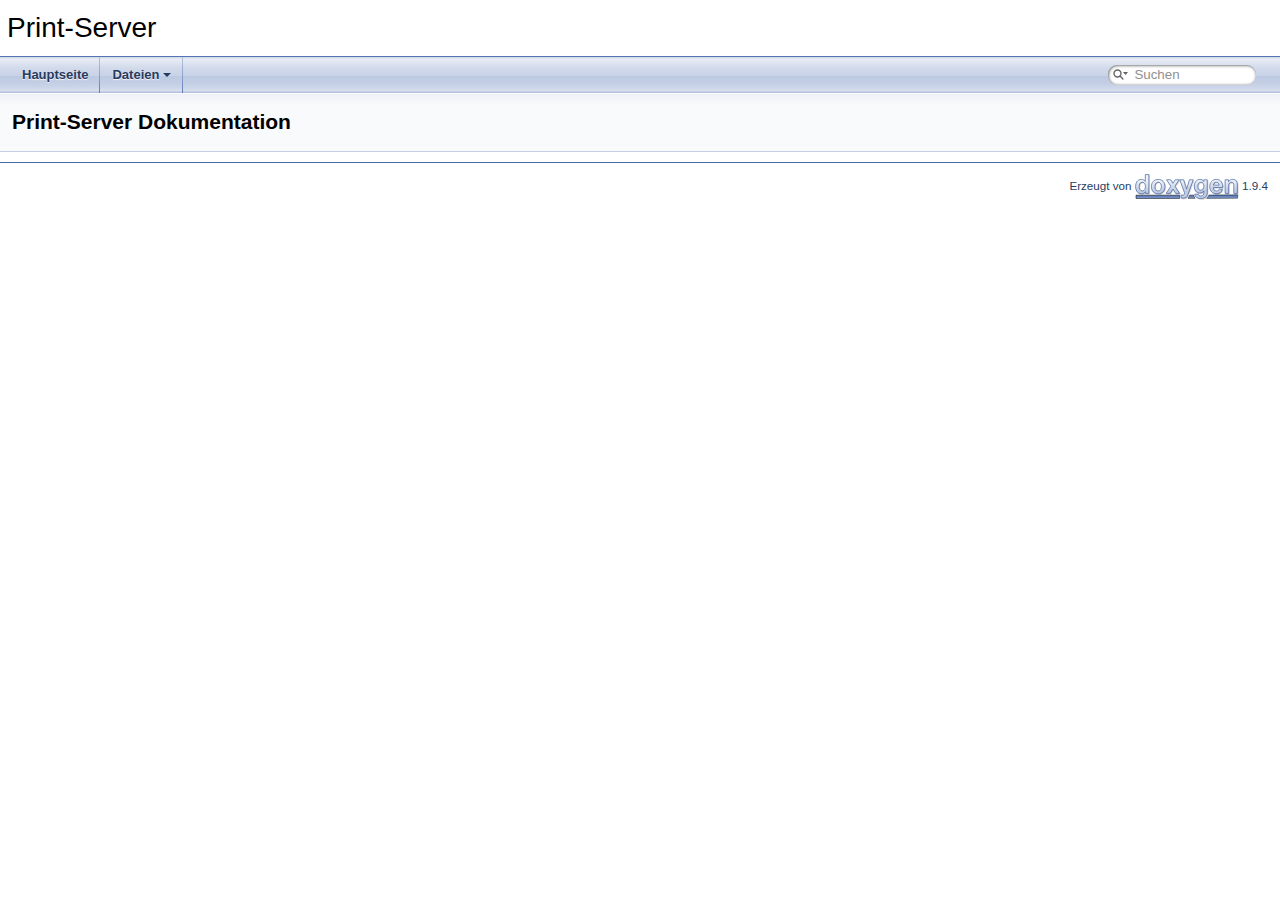
<file: docs/index.html>
<!DOCTYPE html PUBLIC "-//W3C//DTD XHTML 1.0 Transitional//EN" "https://www.w3.org/TR/xhtml1/DTD/xhtml1-transitional.dtd">
<html xmlns="http://www.w3.org/1999/xhtml">
<head>
<meta http-equiv="Content-Type" content="text/xhtml;charset=UTF-8"/>
<meta http-equiv="X-UA-Compatible" content="IE=11"/>
<meta name="generator" content="Doxygen 1.9.4"/>
<meta name="viewport" content="width=device-width, initial-scale=1"/>
<title>Print-Server: Hauptseite</title>
<link href="tabs.css" rel="stylesheet" type="text/css"/>
<script type="text/javascript" src="jquery.js"></script>
<script type="text/javascript" src="dynsections.js"></script>
<link href="search/search.css" rel="stylesheet" type="text/css"/>
<script type="text/javascript" src="search/searchdata.js"></script>
<script type="text/javascript" src="search/search.js"></script>
<link href="doxygen.css" rel="stylesheet" type="text/css" />
</head>
<body>
<div id="top"><!-- do not remove this div, it is closed by doxygen! -->
<div id="titlearea">
<table cellspacing="0" cellpadding="0">
 <tbody>
 <tr id="projectrow">
  <td id="projectalign">
   <div id="projectname">Print-Server
   </div>
  </td>
 </tr>
 </tbody>
</table>
</div>
<!-- end header part -->
<!-- Erzeugt von Doxygen 1.9.4 -->
<script type="text/javascript">
/* @license magnet:?xt=urn:btih:d3d9a9a6595521f9666a5e94cc830dab83b65699&amp;dn=expat.txt MIT */
var searchBox = new SearchBox("searchBox", "search",'Suchen','.html');
/* @license-end */
</script>
<script type="text/javascript" src="menudata.js"></script>
<script type="text/javascript" src="menu.js"></script>
<script type="text/javascript">
/* @license magnet:?xt=urn:btih:d3d9a9a6595521f9666a5e94cc830dab83b65699&amp;dn=expat.txt MIT */
$(function() {
  initMenu('',true,false,'search.php','Suchen');
  $(document).ready(function() { init_search(); });
});
/* @license-end */
</script>
<div id="main-nav"></div>
</div><!-- top -->
<!-- window showing the filter options -->
<div id="MSearchSelectWindow"
     onmouseover="return searchBox.OnSearchSelectShow()"
     onmouseout="return searchBox.OnSearchSelectHide()"
     onkeydown="return searchBox.OnSearchSelectKey(event)">
</div>

<!-- iframe showing the search results (closed by default) -->
<div id="MSearchResultsWindow">
<iframe src="javascript:void(0)" frameborder="0" 
        name="MSearchResults" id="MSearchResults">
</iframe>
</div>

<div class="header">
  <div class="headertitle"><div class="title">Print-Server Dokumentation</div></div>
</div><!--header-->
<div class="contents">
</div><!-- contents -->
<!-- start footer part -->
<hr class="footer"/><address class="footer"><small>
Erzeugt von&#160;<a href="https://www.doxygen.org/index.html"><img class="footer" src="doxygen.svg" width="104" height="31" alt="doxygen"/></a> 1.9.4
</small></address>
</body>
</html>
</file>
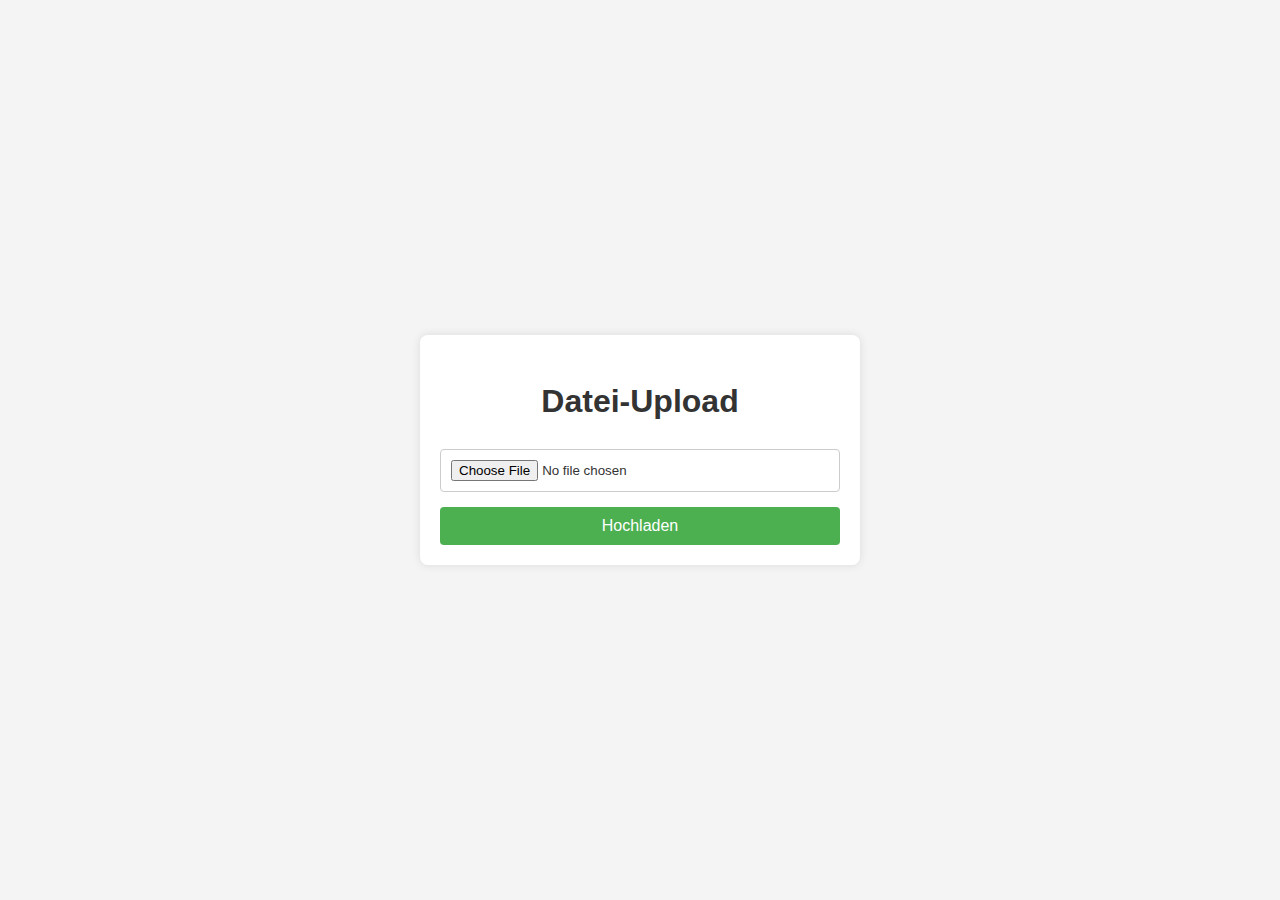
<file: upload.html>
<?php
/**
 * @file upload.html
 * @brief Seite für den Datei-Upload zum Druck.
 *
 * Diese Seite ermöglicht es dem Benutzer, eine Datei hochzuladen, die dann zum Drucken 
 * weiterverarbeitet wird. Der Zugriff auf diese Seite ist nur authentifizierten Benutzern erlaubt.
 *
 * @details 
 * - Überprüft, ob der Benutzer eingeloggt ist.
 * - Bietet ein Formular für den Datei-Upload.
 */

session_start();

if (!isset($_SESSION['loggedin']) || !$_SESSION['loggedin']) {
    header('Location: index.php');
    exit;
}
?>
<!DOCTYPE html>
<html lang="de">
<head>
    <meta charset="UTF-8">
    <meta name="viewport" content="width=device-width, initial-scale=1.0">
    <title>Datei-Upload</title>
    <link rel="stylesheet" href="styles.css">
</head>
<body>
    <div class="container">
        <h1>Datei-Upload</h1>
        <form action="print.php" method="post" enctype="multipart/form-data">
            <input type="file" name="upload" required>
            <button type="submit">Hochladen</button>
        </form>
    </div>
</body>

</html>
</file>
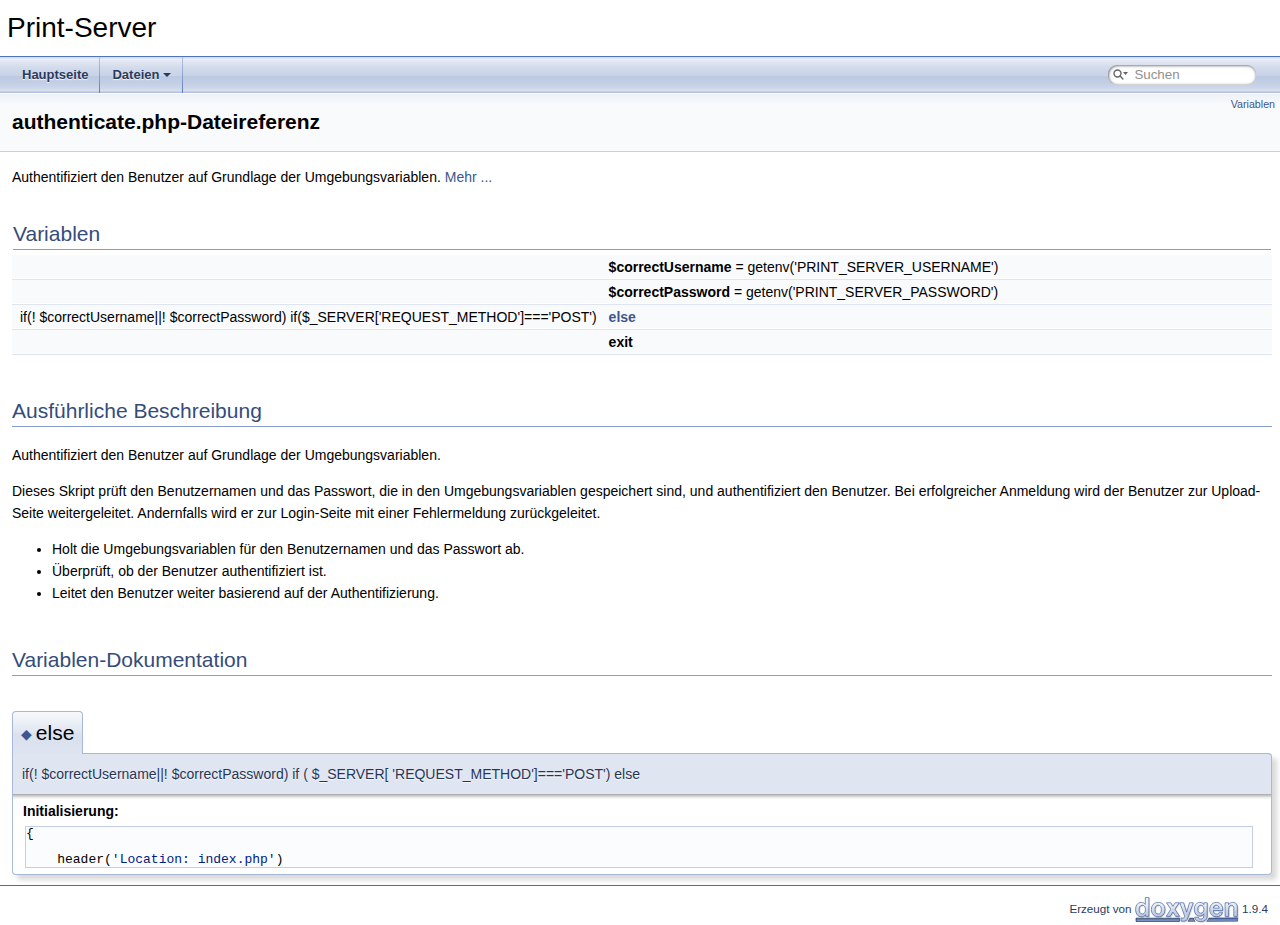
<file: docs/authenticate_8php.html>
<!DOCTYPE html PUBLIC "-//W3C//DTD XHTML 1.0 Transitional//EN" "https://www.w3.org/TR/xhtml1/DTD/xhtml1-transitional.dtd">
<html xmlns="http://www.w3.org/1999/xhtml">
<head>
<meta http-equiv="Content-Type" content="text/xhtml;charset=UTF-8"/>
<meta http-equiv="X-UA-Compatible" content="IE=11"/>
<meta name="generator" content="Doxygen 1.9.4"/>
<meta name="viewport" content="width=device-width, initial-scale=1"/>
<title>Print-Server: authenticate.php-Dateireferenz</title>
<link href="tabs.css" rel="stylesheet" type="text/css"/>
<script type="text/javascript" src="jquery.js"></script>
<script type="text/javascript" src="dynsections.js"></script>
<link href="search/search.css" rel="stylesheet" type="text/css"/>
<script type="text/javascript" src="search/searchdata.js"></script>
<script type="text/javascript" src="search/search.js"></script>
<link href="doxygen.css" rel="stylesheet" type="text/css" />
</head>
<body>
<div id="top"><!-- do not remove this div, it is closed by doxygen! -->
<div id="titlearea">
<table cellspacing="0" cellpadding="0">
 <tbody>
 <tr id="projectrow">
  <td id="projectalign">
   <div id="projectname">Print-Server
   </div>
  </td>
 </tr>
 </tbody>
</table>
</div>
<!-- end header part -->
<!-- Erzeugt von Doxygen 1.9.4 -->
<script type="text/javascript">
/* @license magnet:?xt=urn:btih:d3d9a9a6595521f9666a5e94cc830dab83b65699&amp;dn=expat.txt MIT */
var searchBox = new SearchBox("searchBox", "search",'Suchen','.html');
/* @license-end */
</script>
<script type="text/javascript" src="menudata.js"></script>
<script type="text/javascript" src="menu.js"></script>
<script type="text/javascript">
/* @license magnet:?xt=urn:btih:d3d9a9a6595521f9666a5e94cc830dab83b65699&amp;dn=expat.txt MIT */
$(function() {
  initMenu('',true,false,'search.php','Suchen');
  $(document).ready(function() { init_search(); });
});
/* @license-end */
</script>
<div id="main-nav"></div>
<!-- window showing the filter options -->
<div id="MSearchSelectWindow"
     onmouseover="return searchBox.OnSearchSelectShow()"
     onmouseout="return searchBox.OnSearchSelectHide()"
     onkeydown="return searchBox.OnSearchSelectKey(event)">
</div>

<!-- iframe showing the search results (closed by default) -->
<div id="MSearchResultsWindow">
<iframe src="javascript:void(0)" frameborder="0" 
        name="MSearchResults" id="MSearchResults">
</iframe>
</div>

</div><!-- top -->
<div class="header">
  <div class="summary">
<a href="#var-members">Variablen</a>  </div>
  <div class="headertitle"><div class="title">authenticate.php-Dateireferenz</div></div>
</div><!--header-->
<div class="contents">

<p>Authentifiziert den Benutzer auf Grundlage der Umgebungsvariablen.  
<a href="#details">Mehr ...</a></p>
<table class="memberdecls">
<tr class="heading"><td colspan="2"><h2 class="groupheader"><a id="var-members" name="var-members"></a>
Variablen</h2></td></tr>
<tr class="memitem:ac3e950d74cda763578fc5c9255d11515"><td class="memItemLeft" align="right" valign="top"><a id="ac3e950d74cda763578fc5c9255d11515" name="ac3e950d74cda763578fc5c9255d11515"></a>
&#160;</td><td class="memItemRight" valign="bottom"><b>$correctUsername</b> = getenv('PRINT_SERVER_USERNAME')</td></tr>
<tr class="separator:ac3e950d74cda763578fc5c9255d11515"><td class="memSeparator" colspan="2">&#160;</td></tr>
<tr class="memitem:a76cc15df7a0954140f24b2f6223a2185"><td class="memItemLeft" align="right" valign="top"><a id="a76cc15df7a0954140f24b2f6223a2185" name="a76cc15df7a0954140f24b2f6223a2185"></a>
&#160;</td><td class="memItemRight" valign="bottom"><b>$correctPassword</b> = getenv('PRINT_SERVER_PASSWORD')</td></tr>
<tr class="separator:a76cc15df7a0954140f24b2f6223a2185"><td class="memSeparator" colspan="2">&#160;</td></tr>
<tr class="memitem:a6480a4e55c935c9d881f3e94e3ca105f"><td class="memItemLeft" align="right" valign="top">if(! $correctUsername||! $correctPassword) if($_SERVER['REQUEST_METHOD']==='POST')&#160;</td><td class="memItemRight" valign="bottom"><a class="el" href="authenticate_8php.html#a6480a4e55c935c9d881f3e94e3ca105f">else</a></td></tr>
<tr class="separator:a6480a4e55c935c9d881f3e94e3ca105f"><td class="memSeparator" colspan="2">&#160;</td></tr>
<tr class="memitem:a6733eb5f605d09eaede9845835d71c4e"><td class="memItemLeft" align="right" valign="top"><a id="a6733eb5f605d09eaede9845835d71c4e" name="a6733eb5f605d09eaede9845835d71c4e"></a>
&#160;</td><td class="memItemRight" valign="bottom"><b>exit</b></td></tr>
<tr class="separator:a6733eb5f605d09eaede9845835d71c4e"><td class="memSeparator" colspan="2">&#160;</td></tr>
</table>
<a name="details" id="details"></a><h2 class="groupheader">Ausführliche Beschreibung</h2>
<div class="textblock"><p >Authentifiziert den Benutzer auf Grundlage der Umgebungsvariablen. </p>
<p >Dieses Skript prüft den Benutzernamen und das Passwort, die in den Umgebungsvariablen gespeichert sind, und authentifiziert den Benutzer. Bei erfolgreicher Anmeldung wird der Benutzer zur Upload-Seite weitergeleitet. Andernfalls wird er zur Login-Seite mit einer Fehlermeldung zurückgeleitet.</p>
<ul>
<li>Holt die Umgebungsvariablen für den Benutzernamen und das Passwort ab.</li>
<li>Überprüft, ob der Benutzer authentifiziert ist.</li>
<li>Leitet den Benutzer weiter basierend auf der Authentifizierung. </li>
</ul>
</div><h2 class="groupheader">Variablen-Dokumentation</h2>
<a id="a6480a4e55c935c9d881f3e94e3ca105f" name="a6480a4e55c935c9d881f3e94e3ca105f"></a>
<h2 class="memtitle"><span class="permalink"><a href="#a6480a4e55c935c9d881f3e94e3ca105f">&#9670;&nbsp;</a></span>else</h2>

<div class="memitem">
<div class="memproto">
      <table class="memname">
        <tr>
          <td class="memname">if(! $correctUsername||! $correctPassword) if ( $_SERVER[ 'REQUEST_METHOD']==='POST') else</td>
        </tr>
      </table>
</div><div class="memdoc">
<b>Initialisierung:</b><div class="fragment"><div class="line">{</div>
<div class="line">    </div>
<div class="line">    header(<span class="stringliteral">&#39;Location: index.php&#39;</span>)</div>
</div><!-- fragment -->
</div>
</div>
</div><!-- contents -->
<!-- start footer part -->
<hr class="footer"/><address class="footer"><small>
Erzeugt von&#160;<a href="https://www.doxygen.org/index.html"><img class="footer" src="doxygen.svg" width="104" height="31" alt="doxygen"/></a> 1.9.4
</small></address>
</body>
</html>
</file>
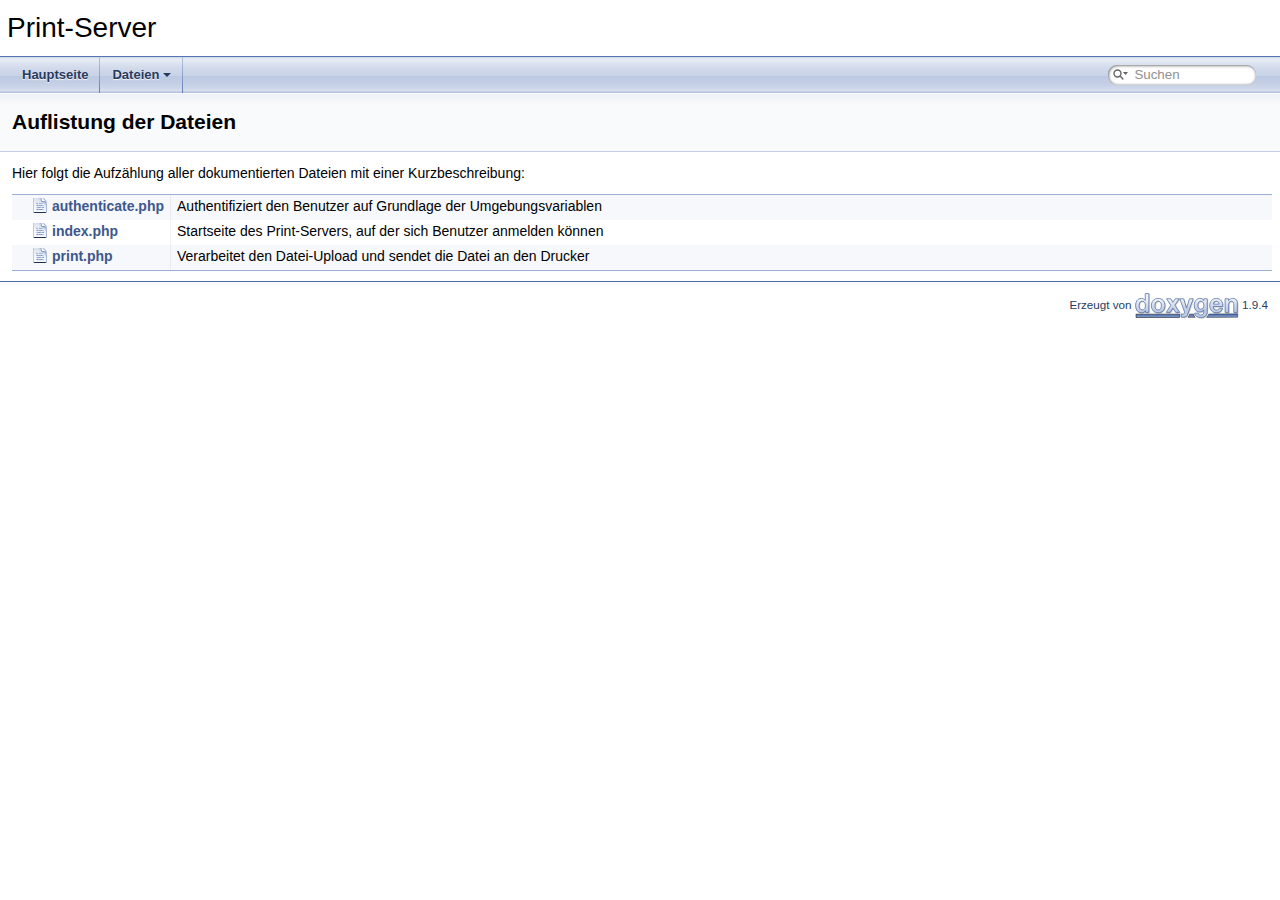
<file: docs/files.html>
<!DOCTYPE html PUBLIC "-//W3C//DTD XHTML 1.0 Transitional//EN" "https://www.w3.org/TR/xhtml1/DTD/xhtml1-transitional.dtd">
<html xmlns="http://www.w3.org/1999/xhtml">
<head>
<meta http-equiv="Content-Type" content="text/xhtml;charset=UTF-8"/>
<meta http-equiv="X-UA-Compatible" content="IE=11"/>
<meta name="generator" content="Doxygen 1.9.4"/>
<meta name="viewport" content="width=device-width, initial-scale=1"/>
<title>Print-Server: Auflistung der Dateien</title>
<link href="tabs.css" rel="stylesheet" type="text/css"/>
<script type="text/javascript" src="jquery.js"></script>
<script type="text/javascript" src="dynsections.js"></script>
<link href="search/search.css" rel="stylesheet" type="text/css"/>
<script type="text/javascript" src="search/searchdata.js"></script>
<script type="text/javascript" src="search/search.js"></script>
<link href="doxygen.css" rel="stylesheet" type="text/css" />
</head>
<body>
<div id="top"><!-- do not remove this div, it is closed by doxygen! -->
<div id="titlearea">
<table cellspacing="0" cellpadding="0">
 <tbody>
 <tr id="projectrow">
  <td id="projectalign">
   <div id="projectname">Print-Server
   </div>
  </td>
 </tr>
 </tbody>
</table>
</div>
<!-- end header part -->
<!-- Erzeugt von Doxygen 1.9.4 -->
<script type="text/javascript">
/* @license magnet:?xt=urn:btih:d3d9a9a6595521f9666a5e94cc830dab83b65699&amp;dn=expat.txt MIT */
var searchBox = new SearchBox("searchBox", "search",'Suchen','.html');
/* @license-end */
</script>
<script type="text/javascript" src="menudata.js"></script>
<script type="text/javascript" src="menu.js"></script>
<script type="text/javascript">
/* @license magnet:?xt=urn:btih:d3d9a9a6595521f9666a5e94cc830dab83b65699&amp;dn=expat.txt MIT */
$(function() {
  initMenu('',true,false,'search.php','Suchen');
  $(document).ready(function() { init_search(); });
});
/* @license-end */
</script>
<div id="main-nav"></div>
</div><!-- top -->
<!-- window showing the filter options -->
<div id="MSearchSelectWindow"
     onmouseover="return searchBox.OnSearchSelectShow()"
     onmouseout="return searchBox.OnSearchSelectHide()"
     onkeydown="return searchBox.OnSearchSelectKey(event)">
</div>

<!-- iframe showing the search results (closed by default) -->
<div id="MSearchResultsWindow">
<iframe src="javascript:void(0)" frameborder="0" 
        name="MSearchResults" id="MSearchResults">
</iframe>
</div>

<div class="header">
  <div class="headertitle"><div class="title">Auflistung der Dateien</div></div>
</div><!--header-->
<div class="contents">
<div class="textblock">Hier folgt die Aufzählung aller dokumentierten Dateien mit einer Kurzbeschreibung:</div><div class="directory">
<table class="directory">
<tr id="row_0_" class="even"><td class="entry"><span style="width:16px;display:inline-block;">&#160;</span><span class="icondoc"></span><a class="el" href="authenticate_8php.html" target="_self">authenticate.php</a></td><td class="desc">Authentifiziert den Benutzer auf Grundlage der Umgebungsvariablen </td></tr>
<tr id="row_1_"><td class="entry"><span style="width:16px;display:inline-block;">&#160;</span><span class="icondoc"></span><a class="el" href="index_8php.html" target="_self">index.php</a></td><td class="desc">Startseite des Print-Servers, auf der sich Benutzer anmelden können </td></tr>
<tr id="row_2_" class="even"><td class="entry"><span style="width:16px;display:inline-block;">&#160;</span><span class="icondoc"></span><a class="el" href="print_8php.html" target="_self">print.php</a></td><td class="desc">Verarbeitet den Datei-Upload und sendet die Datei an den Drucker </td></tr>
</table>
</div><!-- directory -->
</div><!-- contents -->
<!-- start footer part -->
<hr class="footer"/><address class="footer"><small>
Erzeugt von&#160;<a href="https://www.doxygen.org/index.html"><img class="footer" src="doxygen.svg" width="104" height="31" alt="doxygen"/></a> 1.9.4
</small></address>
</body>
</html>
</file>
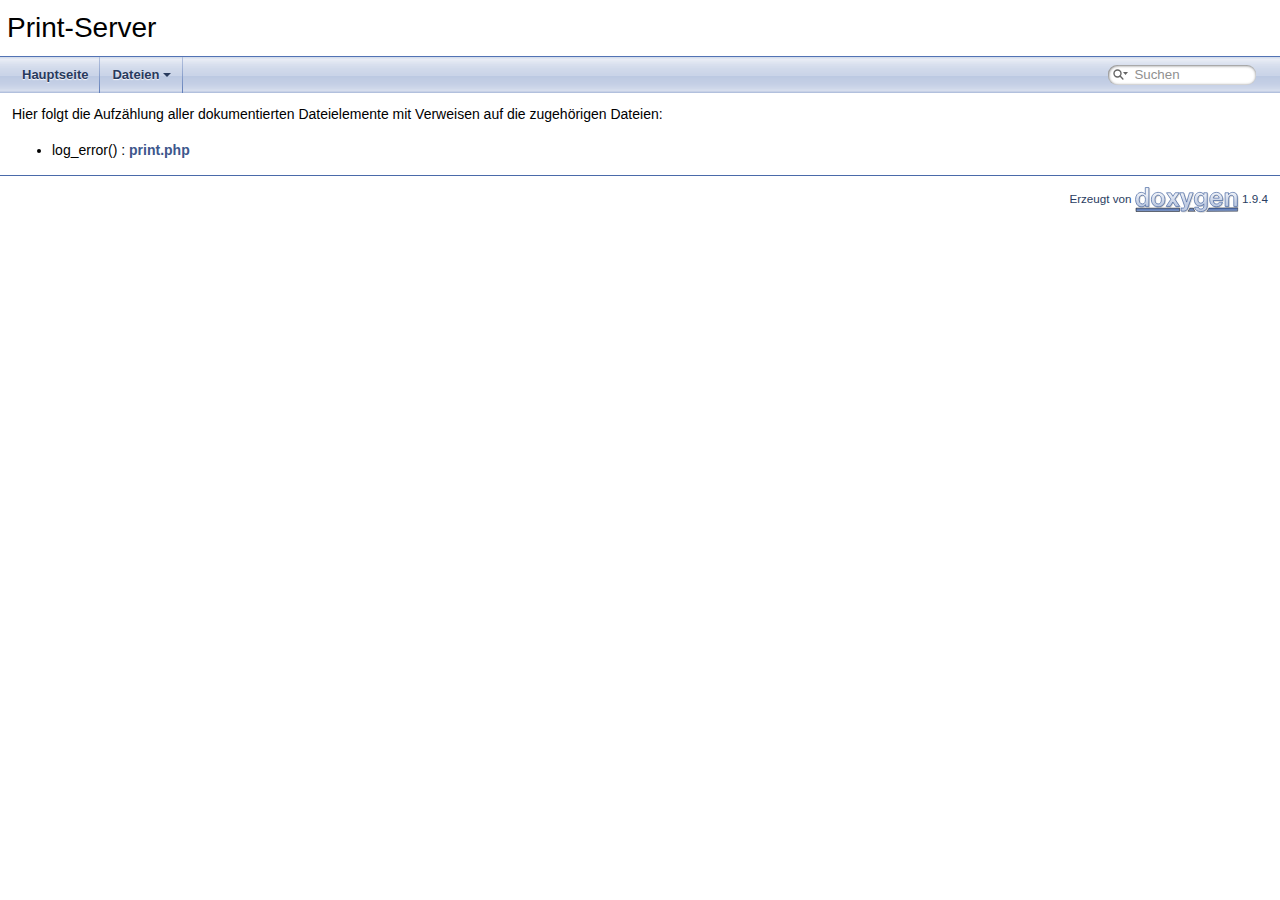
<file: docs/globals.html>
<!DOCTYPE html PUBLIC "-//W3C//DTD XHTML 1.0 Transitional//EN" "https://www.w3.org/TR/xhtml1/DTD/xhtml1-transitional.dtd">
<html xmlns="http://www.w3.org/1999/xhtml">
<head>
<meta http-equiv="Content-Type" content="text/xhtml;charset=UTF-8"/>
<meta http-equiv="X-UA-Compatible" content="IE=11"/>
<meta name="generator" content="Doxygen 1.9.4"/>
<meta name="viewport" content="width=device-width, initial-scale=1"/>
<title>Print-Server: Datei-Elemente</title>
<link href="tabs.css" rel="stylesheet" type="text/css"/>
<script type="text/javascript" src="jquery.js"></script>
<script type="text/javascript" src="dynsections.js"></script>
<link href="search/search.css" rel="stylesheet" type="text/css"/>
<script type="text/javascript" src="search/searchdata.js"></script>
<script type="text/javascript" src="search/search.js"></script>
<link href="doxygen.css" rel="stylesheet" type="text/css" />
</head>
<body>
<div id="top"><!-- do not remove this div, it is closed by doxygen! -->
<div id="titlearea">
<table cellspacing="0" cellpadding="0">
 <tbody>
 <tr id="projectrow">
  <td id="projectalign">
   <div id="projectname">Print-Server
   </div>
  </td>
 </tr>
 </tbody>
</table>
</div>
<!-- end header part -->
<!-- Erzeugt von Doxygen 1.9.4 -->
<script type="text/javascript">
/* @license magnet:?xt=urn:btih:d3d9a9a6595521f9666a5e94cc830dab83b65699&amp;dn=expat.txt MIT */
var searchBox = new SearchBox("searchBox", "search",'Suchen','.html');
/* @license-end */
</script>
<script type="text/javascript" src="menudata.js"></script>
<script type="text/javascript" src="menu.js"></script>
<script type="text/javascript">
/* @license magnet:?xt=urn:btih:d3d9a9a6595521f9666a5e94cc830dab83b65699&amp;dn=expat.txt MIT */
$(function() {
  initMenu('',true,false,'search.php','Suchen');
  $(document).ready(function() { init_search(); });
});
/* @license-end */
</script>
<div id="main-nav"></div>
</div><!-- top -->
<!-- window showing the filter options -->
<div id="MSearchSelectWindow"
     onmouseover="return searchBox.OnSearchSelectShow()"
     onmouseout="return searchBox.OnSearchSelectHide()"
     onkeydown="return searchBox.OnSearchSelectKey(event)">
</div>

<!-- iframe showing the search results (closed by default) -->
<div id="MSearchResultsWindow">
<iframe src="javascript:void(0)" frameborder="0" 
        name="MSearchResults" id="MSearchResults">
</iframe>
</div>

<div class="contents">
<div class="textblock">Hier folgt die Aufzählung aller dokumentierten Dateielemente mit Verweisen auf die zugehörigen Dateien:</div><ul>
<li>log_error()&#160;:&#160;<a class="el" href="print_8php.html#a40cf67111e6444dbaefd9e0bd9917ba9">print.php</a></li>
</ul>
</div><!-- contents -->
<!-- start footer part -->
<hr class="footer"/><address class="footer"><small>
Erzeugt von&#160;<a href="https://www.doxygen.org/index.html"><img class="footer" src="doxygen.svg" width="104" height="31" alt="doxygen"/></a> 1.9.4
</small></address>
</body>
</html>
</file>
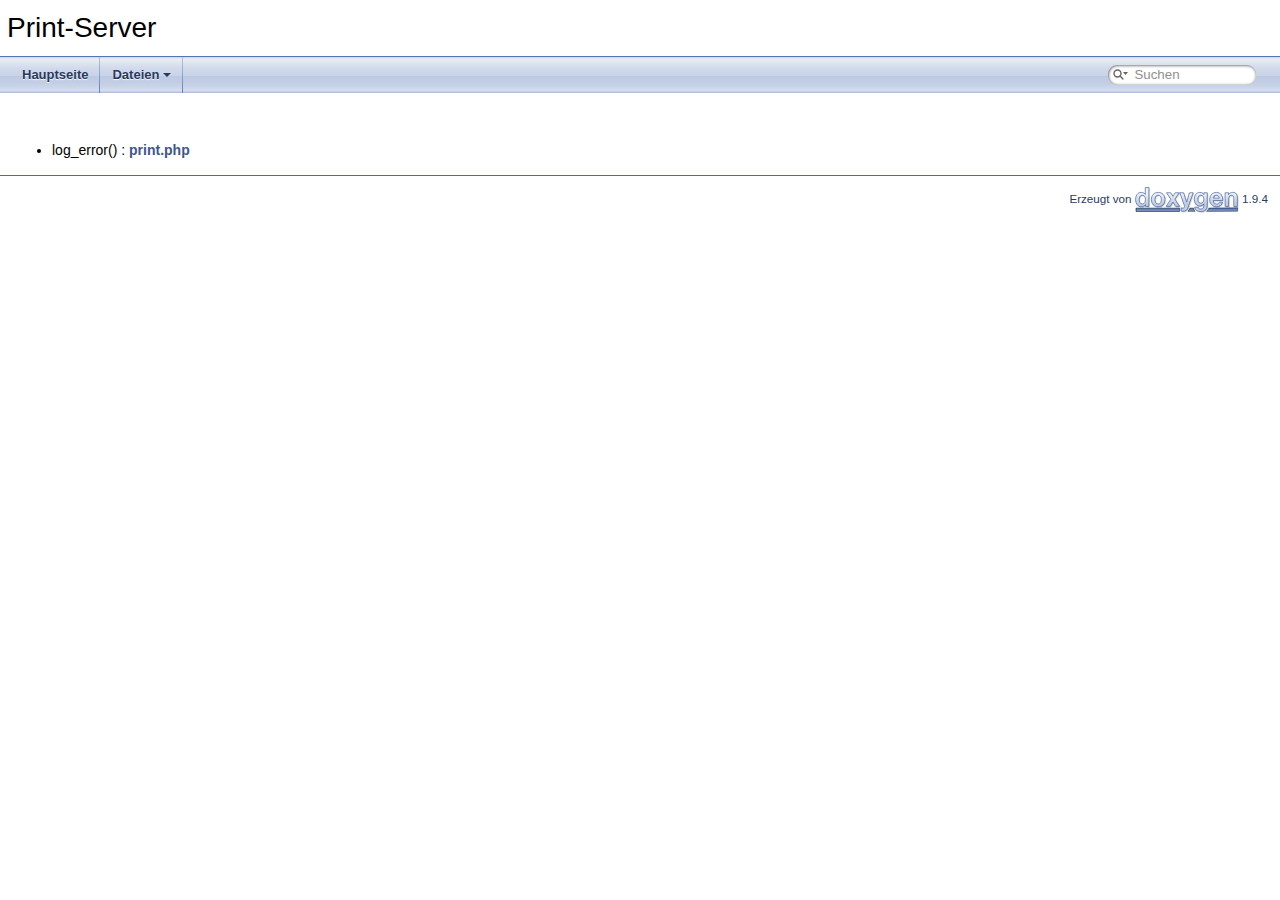
<file: docs/globals_func.html>
<!DOCTYPE html PUBLIC "-//W3C//DTD XHTML 1.0 Transitional//EN" "https://www.w3.org/TR/xhtml1/DTD/xhtml1-transitional.dtd">
<html xmlns="http://www.w3.org/1999/xhtml">
<head>
<meta http-equiv="Content-Type" content="text/xhtml;charset=UTF-8"/>
<meta http-equiv="X-UA-Compatible" content="IE=11"/>
<meta name="generator" content="Doxygen 1.9.4"/>
<meta name="viewport" content="width=device-width, initial-scale=1"/>
<title>Print-Server: Datei-Elemente</title>
<link href="tabs.css" rel="stylesheet" type="text/css"/>
<script type="text/javascript" src="jquery.js"></script>
<script type="text/javascript" src="dynsections.js"></script>
<link href="search/search.css" rel="stylesheet" type="text/css"/>
<script type="text/javascript" src="search/searchdata.js"></script>
<script type="text/javascript" src="search/search.js"></script>
<link href="doxygen.css" rel="stylesheet" type="text/css" />
</head>
<body>
<div id="top"><!-- do not remove this div, it is closed by doxygen! -->
<div id="titlearea">
<table cellspacing="0" cellpadding="0">
 <tbody>
 <tr id="projectrow">
  <td id="projectalign">
   <div id="projectname">Print-Server
   </div>
  </td>
 </tr>
 </tbody>
</table>
</div>
<!-- end header part -->
<!-- Erzeugt von Doxygen 1.9.4 -->
<script type="text/javascript">
/* @license magnet:?xt=urn:btih:d3d9a9a6595521f9666a5e94cc830dab83b65699&amp;dn=expat.txt MIT */
var searchBox = new SearchBox("searchBox", "search",'Suchen','.html');
/* @license-end */
</script>
<script type="text/javascript" src="menudata.js"></script>
<script type="text/javascript" src="menu.js"></script>
<script type="text/javascript">
/* @license magnet:?xt=urn:btih:d3d9a9a6595521f9666a5e94cc830dab83b65699&amp;dn=expat.txt MIT */
$(function() {
  initMenu('',true,false,'search.php','Suchen');
  $(document).ready(function() { init_search(); });
});
/* @license-end */
</script>
<div id="main-nav"></div>
</div><!-- top -->
<!-- window showing the filter options -->
<div id="MSearchSelectWindow"
     onmouseover="return searchBox.OnSearchSelectShow()"
     onmouseout="return searchBox.OnSearchSelectHide()"
     onkeydown="return searchBox.OnSearchSelectKey(event)">
</div>

<!-- iframe showing the search results (closed by default) -->
<div id="MSearchResultsWindow">
<iframe src="javascript:void(0)" frameborder="0" 
        name="MSearchResults" id="MSearchResults">
</iframe>
</div>

<div class="contents">
&#160;<ul>
<li>log_error()&#160;:&#160;<a class="el" href="print_8php.html#a40cf67111e6444dbaefd9e0bd9917ba9">print.php</a></li>
</ul>
</div><!-- contents -->
<!-- start footer part -->
<hr class="footer"/><address class="footer"><small>
Erzeugt von&#160;<a href="https://www.doxygen.org/index.html"><img class="footer" src="doxygen.svg" width="104" height="31" alt="doxygen"/></a> 1.9.4
</small></address>
</body>
</html>
</file>
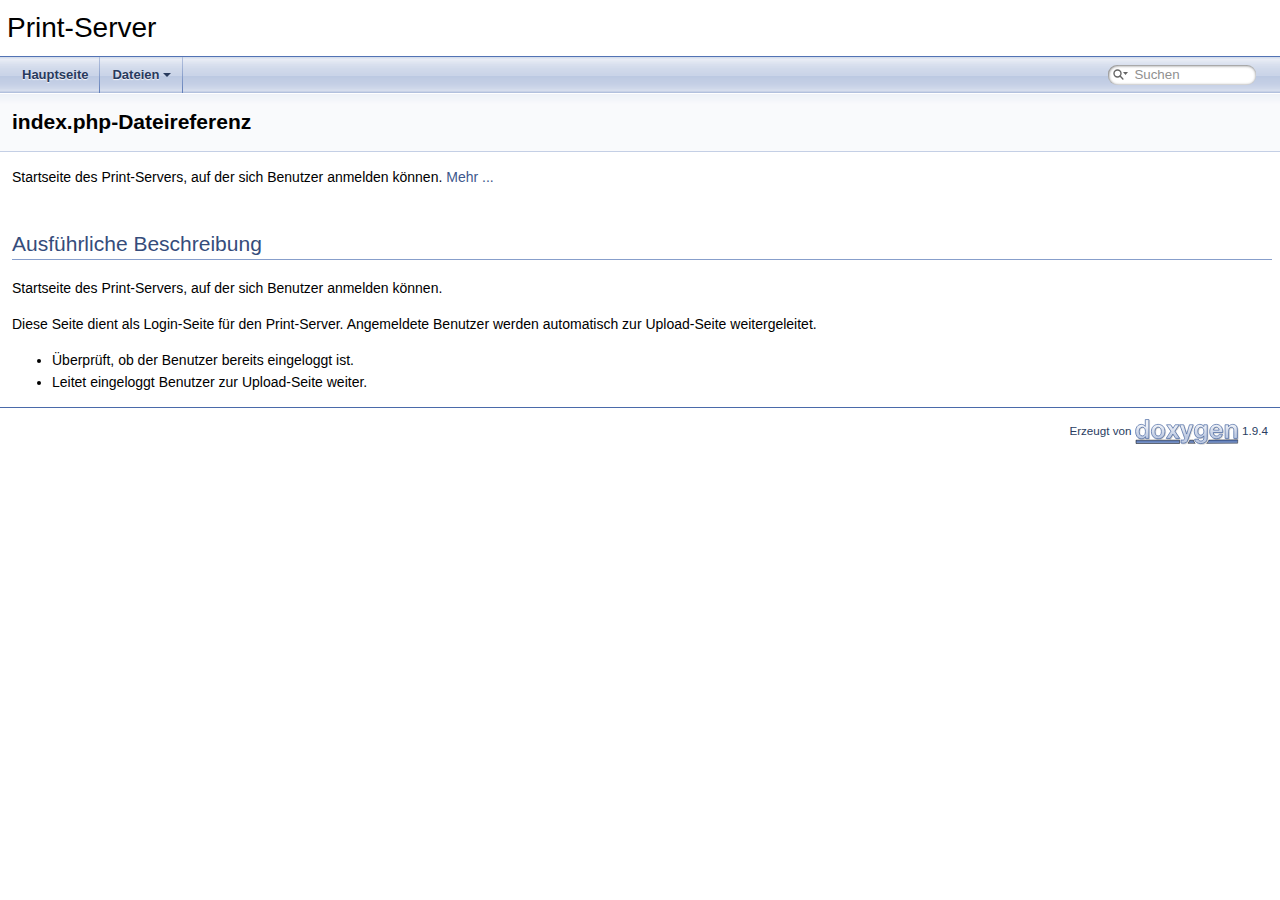
<file: docs/index_8php.html>
<!DOCTYPE html PUBLIC "-//W3C//DTD XHTML 1.0 Transitional//EN" "https://www.w3.org/TR/xhtml1/DTD/xhtml1-transitional.dtd">
<html xmlns="http://www.w3.org/1999/xhtml">
<head>
<meta http-equiv="Content-Type" content="text/xhtml;charset=UTF-8"/>
<meta http-equiv="X-UA-Compatible" content="IE=11"/>
<meta name="generator" content="Doxygen 1.9.4"/>
<meta name="viewport" content="width=device-width, initial-scale=1"/>
<title>Print-Server: index.php-Dateireferenz</title>
<link href="tabs.css" rel="stylesheet" type="text/css"/>
<script type="text/javascript" src="jquery.js"></script>
<script type="text/javascript" src="dynsections.js"></script>
<link href="search/search.css" rel="stylesheet" type="text/css"/>
<script type="text/javascript" src="search/searchdata.js"></script>
<script type="text/javascript" src="search/search.js"></script>
<link href="doxygen.css" rel="stylesheet" type="text/css" />
</head>
<body>
<div id="top"><!-- do not remove this div, it is closed by doxygen! -->
<div id="titlearea">
<table cellspacing="0" cellpadding="0">
 <tbody>
 <tr id="projectrow">
  <td id="projectalign">
   <div id="projectname">Print-Server
   </div>
  </td>
 </tr>
 </tbody>
</table>
</div>
<!-- end header part -->
<!-- Erzeugt von Doxygen 1.9.4 -->
<script type="text/javascript">
/* @license magnet:?xt=urn:btih:d3d9a9a6595521f9666a5e94cc830dab83b65699&amp;dn=expat.txt MIT */
var searchBox = new SearchBox("searchBox", "search",'Suchen','.html');
/* @license-end */
</script>
<script type="text/javascript" src="menudata.js"></script>
<script type="text/javascript" src="menu.js"></script>
<script type="text/javascript">
/* @license magnet:?xt=urn:btih:d3d9a9a6595521f9666a5e94cc830dab83b65699&amp;dn=expat.txt MIT */
$(function() {
  initMenu('',true,false,'search.php','Suchen');
  $(document).ready(function() { init_search(); });
});
/* @license-end */
</script>
<div id="main-nav"></div>
<!-- window showing the filter options -->
<div id="MSearchSelectWindow"
     onmouseover="return searchBox.OnSearchSelectShow()"
     onmouseout="return searchBox.OnSearchSelectHide()"
     onkeydown="return searchBox.OnSearchSelectKey(event)">
</div>

<!-- iframe showing the search results (closed by default) -->
<div id="MSearchResultsWindow">
<iframe src="javascript:void(0)" frameborder="0" 
        name="MSearchResults" id="MSearchResults">
</iframe>
</div>

</div><!-- top -->
<div class="header">
  <div class="headertitle"><div class="title">index.php-Dateireferenz</div></div>
</div><!--header-->
<div class="contents">

<p>Startseite des Print-Servers, auf der sich Benutzer anmelden können.  
<a href="#details">Mehr ...</a></p>
<a name="details" id="details"></a><h2 class="groupheader">Ausführliche Beschreibung</h2>
<div class="textblock"><p >Startseite des Print-Servers, auf der sich Benutzer anmelden können. </p>
<p >Diese Seite dient als Login-Seite für den Print-Server. Angemeldete Benutzer werden automatisch zur Upload-Seite weitergeleitet.</p>
<ul>
<li>Überprüft, ob der Benutzer bereits eingeloggt ist.</li>
<li>Leitet eingeloggt Benutzer zur Upload-Seite weiter. </li>
</ul>
</div></div><!-- contents -->
<!-- start footer part -->
<hr class="footer"/><address class="footer"><small>
Erzeugt von&#160;<a href="https://www.doxygen.org/index.html"><img class="footer" src="doxygen.svg" width="104" height="31" alt="doxygen"/></a> 1.9.4
</small></address>
</body>
</html>
</file>
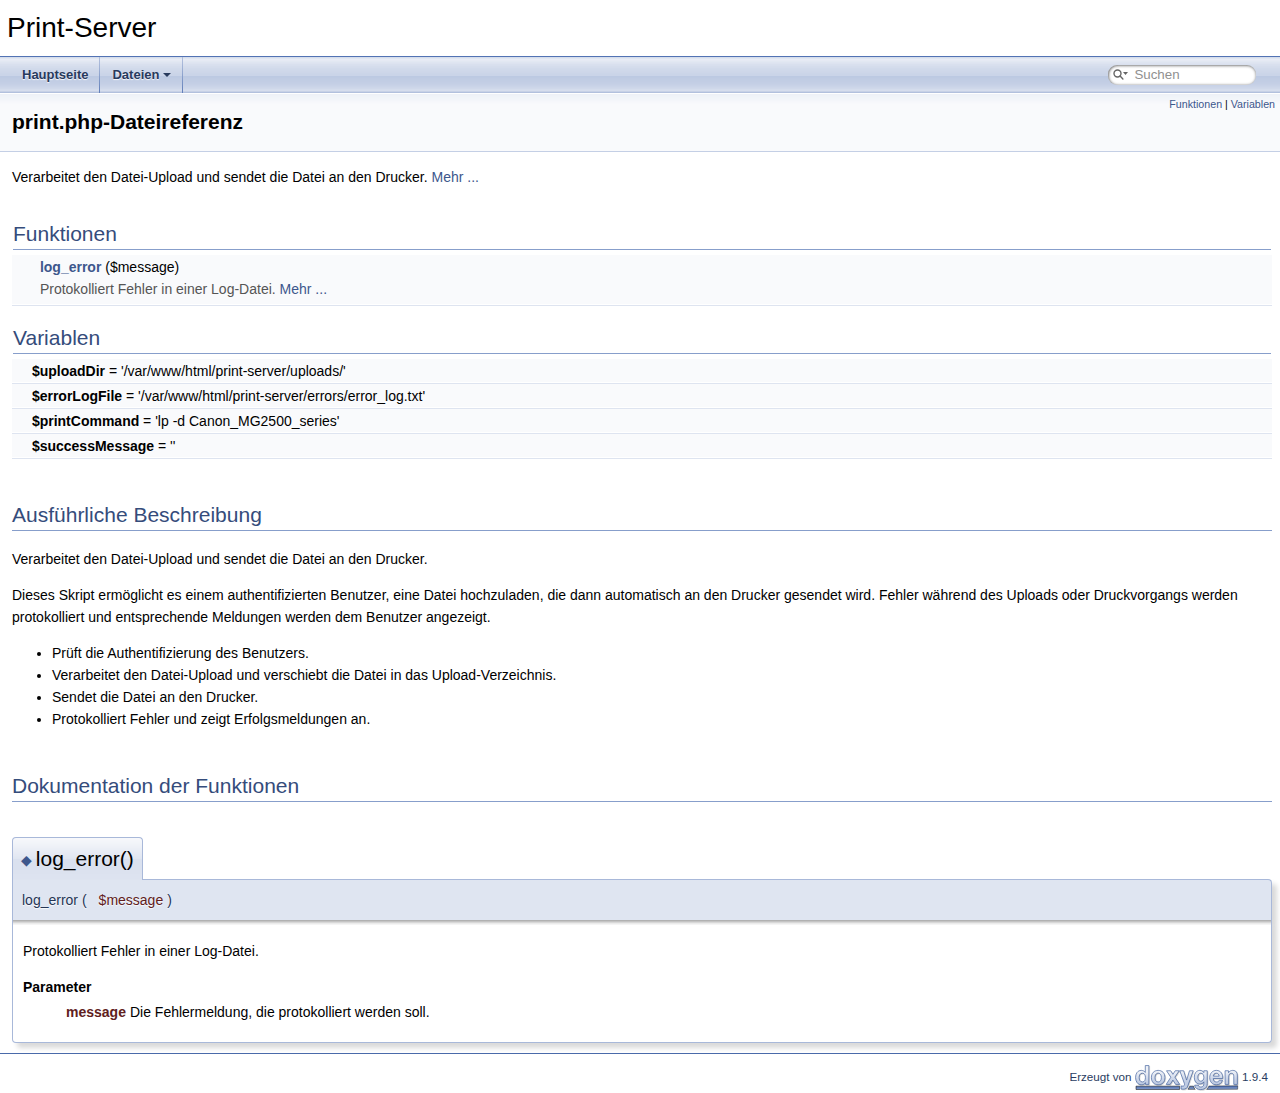
<file: docs/print_8php.html>
<!DOCTYPE html PUBLIC "-//W3C//DTD XHTML 1.0 Transitional//EN" "https://www.w3.org/TR/xhtml1/DTD/xhtml1-transitional.dtd">
<html xmlns="http://www.w3.org/1999/xhtml">
<head>
<meta http-equiv="Content-Type" content="text/xhtml;charset=UTF-8"/>
<meta http-equiv="X-UA-Compatible" content="IE=11"/>
<meta name="generator" content="Doxygen 1.9.4"/>
<meta name="viewport" content="width=device-width, initial-scale=1"/>
<title>Print-Server: print.php-Dateireferenz</title>
<link href="tabs.css" rel="stylesheet" type="text/css"/>
<script type="text/javascript" src="jquery.js"></script>
<script type="text/javascript" src="dynsections.js"></script>
<link href="search/search.css" rel="stylesheet" type="text/css"/>
<script type="text/javascript" src="search/searchdata.js"></script>
<script type="text/javascript" src="search/search.js"></script>
<link href="doxygen.css" rel="stylesheet" type="text/css" />
</head>
<body>
<div id="top"><!-- do not remove this div, it is closed by doxygen! -->
<div id="titlearea">
<table cellspacing="0" cellpadding="0">
 <tbody>
 <tr id="projectrow">
  <td id="projectalign">
   <div id="projectname">Print-Server
   </div>
  </td>
 </tr>
 </tbody>
</table>
</div>
<!-- end header part -->
<!-- Erzeugt von Doxygen 1.9.4 -->
<script type="text/javascript">
/* @license magnet:?xt=urn:btih:d3d9a9a6595521f9666a5e94cc830dab83b65699&amp;dn=expat.txt MIT */
var searchBox = new SearchBox("searchBox", "search",'Suchen','.html');
/* @license-end */
</script>
<script type="text/javascript" src="menudata.js"></script>
<script type="text/javascript" src="menu.js"></script>
<script type="text/javascript">
/* @license magnet:?xt=urn:btih:d3d9a9a6595521f9666a5e94cc830dab83b65699&amp;dn=expat.txt MIT */
$(function() {
  initMenu('',true,false,'search.php','Suchen');
  $(document).ready(function() { init_search(); });
});
/* @license-end */
</script>
<div id="main-nav"></div>
<!-- window showing the filter options -->
<div id="MSearchSelectWindow"
     onmouseover="return searchBox.OnSearchSelectShow()"
     onmouseout="return searchBox.OnSearchSelectHide()"
     onkeydown="return searchBox.OnSearchSelectKey(event)">
</div>

<!-- iframe showing the search results (closed by default) -->
<div id="MSearchResultsWindow">
<iframe src="javascript:void(0)" frameborder="0" 
        name="MSearchResults" id="MSearchResults">
</iframe>
</div>

</div><!-- top -->
<div class="header">
  <div class="summary">
<a href="#func-members">Funktionen</a> &#124;
<a href="#var-members">Variablen</a>  </div>
  <div class="headertitle"><div class="title">print.php-Dateireferenz</div></div>
</div><!--header-->
<div class="contents">

<p>Verarbeitet den Datei-Upload und sendet die Datei an den Drucker.  
<a href="#details">Mehr ...</a></p>
<table class="memberdecls">
<tr class="heading"><td colspan="2"><h2 class="groupheader"><a id="func-members" name="func-members"></a>
Funktionen</h2></td></tr>
<tr class="memitem:a40cf67111e6444dbaefd9e0bd9917ba9"><td class="memItemLeft" align="right" valign="top">&#160;</td><td class="memItemRight" valign="bottom"><a class="el" href="print_8php.html#a40cf67111e6444dbaefd9e0bd9917ba9">log_error</a> ($message)</td></tr>
<tr class="memdesc:a40cf67111e6444dbaefd9e0bd9917ba9"><td class="mdescLeft">&#160;</td><td class="mdescRight">Protokolliert Fehler in einer Log-Datei.  <a href="print_8php.html#a40cf67111e6444dbaefd9e0bd9917ba9">Mehr ...</a><br /></td></tr>
<tr class="separator:a40cf67111e6444dbaefd9e0bd9917ba9"><td class="memSeparator" colspan="2">&#160;</td></tr>
</table><table class="memberdecls">
<tr class="heading"><td colspan="2"><h2 class="groupheader"><a id="var-members" name="var-members"></a>
Variablen</h2></td></tr>
<tr class="memitem:a76101de3df453e22e2df687ad2e74a13"><td class="memItemLeft" align="right" valign="top"><a id="a76101de3df453e22e2df687ad2e74a13" name="a76101de3df453e22e2df687ad2e74a13"></a>
&#160;</td><td class="memItemRight" valign="bottom"><b>$uploadDir</b> = '/var/www/html/print-server/uploads/'</td></tr>
<tr class="separator:a76101de3df453e22e2df687ad2e74a13"><td class="memSeparator" colspan="2">&#160;</td></tr>
<tr class="memitem:ab9b98ecacd33e00cece6bbe633adb239"><td class="memItemLeft" align="right" valign="top"><a id="ab9b98ecacd33e00cece6bbe633adb239" name="ab9b98ecacd33e00cece6bbe633adb239"></a>
&#160;</td><td class="memItemRight" valign="bottom"><b>$errorLogFile</b> = '/var/www/html/print-server/errors/error_log.txt'</td></tr>
<tr class="separator:ab9b98ecacd33e00cece6bbe633adb239"><td class="memSeparator" colspan="2">&#160;</td></tr>
<tr class="memitem:a87b17d2118ed18e6d41f6134e63af5ca"><td class="memItemLeft" align="right" valign="top"><a id="a87b17d2118ed18e6d41f6134e63af5ca" name="a87b17d2118ed18e6d41f6134e63af5ca"></a>
&#160;</td><td class="memItemRight" valign="bottom"><b>$printCommand</b> = 'lp -d Canon_MG2500_series'</td></tr>
<tr class="separator:a87b17d2118ed18e6d41f6134e63af5ca"><td class="memSeparator" colspan="2">&#160;</td></tr>
<tr class="memitem:a2f0bc4a133714c009ae6c524aa47f27f"><td class="memItemLeft" align="right" valign="top"><a id="a2f0bc4a133714c009ae6c524aa47f27f" name="a2f0bc4a133714c009ae6c524aa47f27f"></a>
&#160;</td><td class="memItemRight" valign="bottom"><b>$successMessage</b> = ''</td></tr>
<tr class="separator:a2f0bc4a133714c009ae6c524aa47f27f"><td class="memSeparator" colspan="2">&#160;</td></tr>
</table>
<a name="details" id="details"></a><h2 class="groupheader">Ausführliche Beschreibung</h2>
<div class="textblock"><p >Verarbeitet den Datei-Upload und sendet die Datei an den Drucker. </p>
<p >Dieses Skript ermöglicht es einem authentifizierten Benutzer, eine Datei hochzuladen, die dann automatisch an den Drucker gesendet wird. Fehler während des Uploads oder Druckvorgangs werden protokolliert und entsprechende Meldungen werden dem Benutzer angezeigt.</p>
<ul>
<li>Prüft die Authentifizierung des Benutzers.</li>
<li>Verarbeitet den Datei-Upload und verschiebt die Datei in das Upload-Verzeichnis.</li>
<li>Sendet die Datei an den Drucker.</li>
<li>Protokolliert Fehler und zeigt Erfolgsmeldungen an. </li>
</ul>
</div><h2 class="groupheader">Dokumentation der Funktionen</h2>
<a id="a40cf67111e6444dbaefd9e0bd9917ba9" name="a40cf67111e6444dbaefd9e0bd9917ba9"></a>
<h2 class="memtitle"><span class="permalink"><a href="#a40cf67111e6444dbaefd9e0bd9917ba9">&#9670;&nbsp;</a></span>log_error()</h2>

<div class="memitem">
<div class="memproto">
      <table class="memname">
        <tr>
          <td class="memname">log_error </td>
          <td>(</td>
          <td class="paramtype">&#160;</td>
          <td class="paramname"><em>$message</em></td><td>)</td>
          <td></td>
        </tr>
      </table>
</div><div class="memdoc">

<p>Protokolliert Fehler in einer Log-Datei. </p>
<dl class="params"><dt>Parameter</dt><dd>
  <table class="params">
    <tr><td class="paramname">message</td><td>Die Fehlermeldung, die protokolliert werden soll. </td></tr>
  </table>
  </dd>
</dl>

</div>
</div>
</div><!-- contents -->
<!-- start footer part -->
<hr class="footer"/><address class="footer"><small>
Erzeugt von&#160;<a href="https://www.doxygen.org/index.html"><img class="footer" src="doxygen.svg" width="104" height="31" alt="doxygen"/></a> 1.9.4
</small></address>
</body>
</html>
</file>
<file: docs/tabs.css>
.sm{position:relative;z-index:9999}.sm,.sm ul,.sm li{display:block;list-style:none;margin:0;padding:0;line-height:normal;direction:ltr;text-align:left;-webkit-tap-highlight-color:rgba(0,0,0,0)}.sm-rtl,.sm-rtl ul,.sm-rtl li{direction:rtl;text-align:right}.sm>li>h1,.sm>li>h2,.sm>li>h3,.sm>li>h4,.sm>li>h5,.sm>li>h6{margin:0;padding:0}.sm ul{display:none}.sm li,.sm a{position:relative}.sm a{display:block}.sm a.disabled{cursor:not-allowed}.sm:after{content:"\00a0";display:block;height:0;font:0px/0 serif;clear:both;visibility:hidden;overflow:hidden}.sm,.sm *,.sm *:before,.sm *:after{-moz-box-sizing:border-box;-webkit-box-sizing:border-box;box-sizing:border-box}.main-menu-btn{position:relative;display:inline-block;width:36px;height:36px;text-indent:36px;margin-left:8px;white-space:nowrap;overflow:hidden;cursor:pointer;-webkit-tap-highlight-color:rgba(0,0,0,0)}.main-menu-btn-icon,.main-menu-btn-icon:before,.main-menu-btn-icon:after{position:absolute;top:50%;left:2px;height:2px;width:24px;background:#666;-webkit-transition:all 0.25s;transition:all 0.25s}.main-menu-btn-icon:before{content:'';top:-7px;left:0}.main-menu-btn-icon:after{content:'';top:7px;left:0}#main-menu-state:checked~.main-menu-btn .main-menu-btn-icon{height:0}#main-menu-state:checked~.main-menu-btn .main-menu-btn-icon:before{top:0;-webkit-transform:rotate(-45deg);transform:rotate(-45deg)}#main-menu-state:checked~.main-menu-btn .main-menu-btn-icon:after{top:0;-webkit-transform:rotate(45deg);transform:rotate(45deg)}#main-menu-state{position:absolute;width:1px;height:1px;margin:-1px;border:0;padding:0;overflow:hidden;clip:rect(1px, 1px, 1px, 1px)}#main-menu-state:not(:checked)~#main-menu{display:none}#main-menu-state:checked~#main-menu{display:block}@media (min-width: 768px){.main-menu-btn{position:absolute;top:-99999px}#main-menu-state:not(:checked)~#main-menu{display:block}}.sm-dox{background-image:url("tab_b.png")}.sm-dox a,.sm-dox a:focus,.sm-dox a:hover,.sm-dox a:active{padding:0px 12px;padding-right:43px;font-family:"Lucida Grande","Geneva","Helvetica",Arial,sans-serif;font-size:13px;font-weight:bold;line-height:36px;text-decoration:none;text-shadow:0px 1px 1px rgba(255,255,255,0.9);color:#283A5D;outline:none}.sm-dox a:hover{background-image:url("tab_a.png");background-repeat:repeat-x;color:#fff;text-shadow:0px 1px 1px #000}.sm-dox a.current{color:#D23600}.sm-dox a.disabled{color:#bbb}.sm-dox a span.sub-arrow{position:absolute;top:50%;margin-top:-14px;left:auto;right:3px;width:28px;height:28px;overflow:hidden;font:bold 12px/28px monospace !important;text-align:center;text-shadow:none;background:rgba(255,255,255,0.5);border-radius:5px}.sm-dox a span.sub-arrow:before{display:block;content:'+'}.sm-dox a.highlighted span.sub-arrow:before{display:block;content:'-'}.sm-dox>li:first-child>a,.sm-dox>li:first-child>:not(ul) a{border-radius:5px 5px 0 0}.sm-dox>li:last-child>a,.sm-dox>li:last-child>*:not(ul) a,.sm-dox>li:last-child>ul,.sm-dox>li:last-child>ul>li:last-child>a,.sm-dox>li:last-child>ul>li:last-child>*:not(ul) a,.sm-dox>li:last-child>ul>li:last-child>ul,.sm-dox>li:last-child>ul>li:last-child>ul>li:last-child>a,.sm-dox>li:last-child>ul>li:last-child>ul>li:last-child>*:not(ul) a,.sm-dox>li:last-child>ul>li:last-child>ul>li:last-child>ul,.sm-dox>li:last-child>ul>li:last-child>ul>li:last-child>ul>li:last-child>a,.sm-dox>li:last-child>ul>li:last-child>ul>li:last-child>ul>li:last-child>*:not(ul) a,.sm-dox>li:last-child>ul>li:last-child>ul>li:last-child>ul>li:last-child>ul,.sm-dox>li:last-child>ul>li:last-child>ul>li:last-child>ul>li:last-child>ul>li:last-child>a,.sm-dox>li:last-child>ul>li:last-child>ul>li:last-child>ul>li:last-child>ul>li:last-child>*:not(ul) a,.sm-dox>li:last-child>ul>li:last-child>ul>li:last-child>ul>li:last-child>ul>li:last-child>ul{border-radius:0 0 5px 5px}.sm-dox>li:last-child>a.highlighted,.sm-dox>li:last-child>*:not(ul) a.highlighted,.sm-dox>li:last-child>ul>li:last-child>a.highlighted,.sm-dox>li:last-child>ul>li:last-child>*:not(ul) a.highlighted,.sm-dox>li:last-child>ul>li:last-child>ul>li:last-child>a.highlighted,.sm-dox>li:last-child>ul>li:last-child>ul>li:last-child>*:not(ul) a.highlighted,.sm-dox>li:last-child>ul>li:last-child>ul>li:last-child>ul>li:last-child>a.highlighted,.sm-dox>li:last-child>ul>li:last-child>ul>li:last-child>ul>li:last-child>*:not(ul) a.highlighted,.sm-dox>li:last-child>ul>li:last-child>ul>li:last-child>ul>li:last-child>ul>li:last-child>a.highlighted,.sm-dox>li:last-child>ul>li:last-child>ul>li:last-child>ul>li:last-child>ul>li:last-child>*:not(ul) a.highlighted{border-radius:0}.sm-dox ul{background:rgba(162,162,162,0.1)}.sm-dox ul a,.sm-dox ul a:focus,.sm-dox ul a:hover,.sm-dox ul a:active{font-size:12px;border-left:8px solid transparent;line-height:36px;text-shadow:none;background-color:white;background-image:none}.sm-dox ul a:hover{background-image:url("tab_a.png");background-repeat:repeat-x;color:#fff;text-shadow:0px 1px 1px #000}.sm-dox ul ul a,.sm-dox ul ul a:hover,.sm-dox ul ul a:focus,.sm-dox ul ul a:active{border-left:16px solid transparent}.sm-dox ul ul ul a,.sm-dox ul ul ul a:hover,.sm-dox ul ul ul a:focus,.sm-dox ul ul ul a:active{border-left:24px solid transparent}.sm-dox ul ul ul ul a,.sm-dox ul ul ul ul a:hover,.sm-dox ul ul ul ul a:focus,.sm-dox ul ul ul ul a:active{border-left:32px solid transparent}.sm-dox ul ul ul ul ul a,.sm-dox ul ul ul ul ul a:hover,.sm-dox ul ul ul ul ul a:focus,.sm-dox ul ul ul ul ul a:active{border-left:40px solid transparent}@media (min-width: 768px){.sm-dox ul{position:absolute;width:12em}.sm-dox li{float:left}.sm-dox.sm-rtl li{float:right}.sm-dox ul li,.sm-dox.sm-rtl ul li,.sm-dox.sm-vertical li{float:none}.sm-dox a{white-space:nowrap}.sm-dox ul a,.sm-dox.sm-vertical a{white-space:normal}.sm-dox .sm-nowrap>li>a,.sm-dox .sm-nowrap>li>:not(ul) a{white-space:nowrap}.sm-dox{padding:0 10px;background-image:url("tab_b.png");line-height:36px}.sm-dox a span.sub-arrow{top:50%;margin-top:-2px;right:12px;width:0;height:0;border-width:4px;border-style:solid dashed dashed dashed;border-color:#283A5D transparent transparent transparent;background:transparent;border-radius:0}.sm-dox a,.sm-dox a:focus,.sm-dox a:active,.sm-dox a:hover,.sm-dox a.highlighted{padding:0px 12px;background-image:url("tab_s.png");background-repeat:no-repeat;background-position:right;border-radius:0 !important}.sm-dox a:hover{background-image:url("tab_a.png");background-repeat:repeat-x;color:#fff;text-shadow:0px 1px 1px #000}.sm-dox a:hover span.sub-arrow{border-color:#fff transparent transparent transparent}.sm-dox a.has-submenu{padding-right:24px}.sm-dox li{border-top:0}.sm-dox>li>ul:before,.sm-dox>li>ul:after{content:'';position:absolute;top:-18px;left:30px;width:0;height:0;overflow:hidden;border-width:9px;border-style:dashed dashed solid dashed;border-color:transparent transparent #bbb transparent}.sm-dox>li>ul:after{top:-16px;left:31px;border-width:8px;border-color:transparent transparent #fff transparent}.sm-dox ul{border:1px solid #bbb;padding:5px 0;background:#fff;border-radius:5px !important;box-shadow:0 5px 9px rgba(0,0,0,0.2)}.sm-dox ul a span.sub-arrow{right:8px;top:50%;margin-top:-5px;border-width:5px;border-color:transparent transparent transparent #555;border-style:dashed dashed dashed solid}.sm-dox ul a,.sm-dox ul a:hover,.sm-dox ul a:focus,.sm-dox ul a:active,.sm-dox ul a.highlighted{color:#555;background-image:none;border:0 !important;color:#555;background-image:none}.sm-dox ul a:hover{background-image:url("tab_a.png");background-repeat:repeat-x;color:#fff;text-shadow:0px 1px 1px #000}.sm-dox ul a:hover span.sub-arrow{border-color:transparent transparent transparent #fff}.sm-dox span.scroll-up,.sm-dox span.scroll-down{position:absolute;display:none;visibility:hidden;overflow:hidden;background:#fff;height:36px}.sm-dox span.scroll-up:hover,.sm-dox span.scroll-down:hover{background:#eee}.sm-dox span.scroll-up:hover span.scroll-up-arrow,.sm-dox span.scroll-up:hover span.scroll-down-arrow{border-color:transparent transparent #D23600 transparent}.sm-dox span.scroll-down:hover span.scroll-down-arrow{border-color:#D23600 transparent transparent transparent}.sm-dox span.scroll-up-arrow,.sm-dox span.scroll-down-arrow{position:absolute;top:0;left:50%;margin-left:-6px;width:0;height:0;overflow:hidden;border-width:6px;border-style:dashed dashed solid dashed;border-color:transparent transparent #555 transparent}.sm-dox span.scroll-down-arrow{top:8px;border-style:solid dashed dashed dashed;border-color:#555 transparent transparent transparent}.sm-dox.sm-rtl a.has-submenu{padding-right:12px;padding-left:24px}.sm-dox.sm-rtl a span.sub-arrow{right:auto;left:12px}.sm-dox.sm-rtl.sm-vertical a.has-submenu{padding:10px 20px}.sm-dox.sm-rtl.sm-vertical a span.sub-arrow{right:auto;left:8px;border-style:dashed solid dashed dashed;border-color:transparent #555 transparent transparent}.sm-dox.sm-rtl>li>ul:before{left:auto;right:30px}.sm-dox.sm-rtl>li>ul:after{left:auto;right:31px}.sm-dox.sm-rtl ul a.has-submenu{padding:10px 20px !important}.sm-dox.sm-rtl ul a span.sub-arrow{right:auto;left:8px;border-style:dashed solid dashed dashed;border-color:transparent #555 transparent transparent}.sm-dox.sm-vertical{padding:10px 0;border-radius:5px}.sm-dox.sm-vertical a{padding:10px 20px}.sm-dox.sm-vertical a:hover,.sm-dox.sm-vertical a:focus,.sm-dox.sm-vertical a:active,.sm-dox.sm-vertical a.highlighted{background:#fff}.sm-dox.sm-vertical a.disabled{background-image:url("tab_b.png")}.sm-dox.sm-vertical a span.sub-arrow{right:8px;top:50%;margin-top:-5px;border-width:5px;border-style:dashed dashed dashed solid;border-color:transparent transparent transparent #555}.sm-dox.sm-vertical>li>ul:before,.sm-dox.sm-vertical>li>ul:after{display:none}.sm-dox.sm-vertical ul a{padding:10px 20px}.sm-dox.sm-vertical ul a:hover,.sm-dox.sm-vertical ul a:focus,.sm-dox.sm-vertical ul a:active,.sm-dox.sm-vertical ul a.highlighted{background:#eee}.sm-dox.sm-vertical ul a.disabled{background:#fff}}
</file>
<file: docs/search/search.css>
/*---------------- Search Box */

#MSearchBox {
    white-space : nowrap;
    background: white;
    border-radius: 0.65em;
    box-shadow: inset 0.5px 0.5px 3px 0px #555;
    z-index: 102;
}

#MSearchBox .left {
    display: inline-block;
    vertical-align: middle;
    height: 1.4em;
}

#MSearchSelect {
    display: inline-block;
    vertical-align: middle;
    height: 19px;
    padding: 0 0 0 0.3em;
    margin: 0;
}

#MSearchField {
    display: inline-block;
    vertical-align: middle;
    width: 7.5em;
    height: 19px;
    margin: 0 0.15em;
    padding: 0;
    line-height: 1em;
    border:none;
    color: #909090;
    outline: none;
    font-family: Arial, Verdana, sans-serif;
    -webkit-border-radius: 0px;
    border-radius: 0px;
    background: none;
}

@media(hover: none) {
    /* to avoid zooming on iOS */
    #MSearchField {
        font-size: 16px;
    }
}

#MSearchBox .right {
    display: inline-block;
    vertical-align: middle;
    width: 1.4em;
    height: 1.4em;
}

#MSearchClose {
    display: none;
    font-size: inherit;
    background : none;
    border: none;
    margin: 0;
    padding: 0;
    outline: none;

}

#MSearchCloseImg {
    height: 1.4em;
    padding: 0.3em;
    margin: 0;
}

.MSearchBoxActive #MSearchField {
    color: #000000;
}

#main-menu > li:last-child {
    /* This <li> object is the parent of the search bar */
    display: flex;
    justify-content: center;
    align-items: center;
    height: 36px;
    margin-right: 1em;
}

/*---------------- Search filter selection */

#MSearchSelectWindow {
    display: none;
    position: absolute;
    left: 0; top: 0;
    border: 1px solid #90A5CE;
    background-color: #F9FAFC;
    z-index: 10001;
    padding-top: 4px;
    padding-bottom: 4px;
    -moz-border-radius: 4px;
    -webkit-border-top-left-radius: 4px;
    -webkit-border-top-right-radius: 4px;
    -webkit-border-bottom-left-radius: 4px;
    -webkit-border-bottom-right-radius: 4px;
    -webkit-box-shadow: 5px 5px 5px rgba(0, 0, 0, 0.15);
}

.SelectItem {
    font: 8pt Arial, Verdana, sans-serif;
    padding-left:  2px;
    padding-right: 12px;
    border: 0px;
}

span.SelectionMark {
    margin-right: 4px;
    font-family: monospace;
    outline-style: none;
    text-decoration: none;
}

a.SelectItem {
    display: block;
    outline-style: none;
    color: #000000; 
    text-decoration: none;
    padding-left:   6px;
    padding-right: 12px;
}

a.SelectItem:focus,
a.SelectItem:active {
    color: #000000; 
    outline-style: none;
    text-decoration: none;
}

a.SelectItem:hover {
    color: #FFFFFF;
    background-color: #3D578C;
    outline-style: none;
    text-decoration: none;
    cursor: pointer;
    display: block;
}

/*---------------- Search results window */

iframe#MSearchResults {
    /*width: 60ex;*/
    height: 15em;
}

#MSearchResultsWindow {
    display: none;
    position: absolute;
    left: 0; top: 0;
    border: 1px solid #000;
    background-color: #EEF1F7;
    z-index:10000;
}

/* ----------------------------------- */


#SRIndex {
    clear:both; 
    padding-bottom: 15px;
}

.SREntry {
    font-size: 10pt;
    padding-left: 1ex;
}

.SRPage .SREntry {
    font-size: 8pt;
    padding: 1px 5px;
}

body.SRPage {
    margin: 5px 2px;
}

.SRChildren {
    padding-left: 3ex; padding-bottom: .5em 
}

.SRPage .SRChildren {
    display: none;
}

.SRSymbol {
    font-weight: bold; 
    color: #425E97;
    font-family: Arial, Verdana, sans-serif;
    text-decoration: none;
    outline: none;
}

a.SRScope {
    display: block;
    color: #425E97; 
    font-family: Arial, Verdana, sans-serif;
    text-decoration: none;
    outline: none;
}

a.SRSymbol:focus, a.SRSymbol:active,
a.SRScope:focus, a.SRScope:active {
    text-decoration: underline;
}

span.SRScope {
    padding-left: 4px;
    font-family: Arial, Verdana, sans-serif;
}

.SRPage .SRStatus {
    padding: 2px 5px;
    font-size: 8pt;
    font-style: italic;
    font-family: Arial, Verdana, sans-serif;
}

.SRResult {
    display: none;
}

div.searchresults {
    margin-left: 10px;
    margin-right: 10px;
}

/*---------------- External search page results */

.searchresult {
    background-color: #F0F3F8;
}

.pages b {
   color: white;
   padding: 5px 5px 3px 5px;
   background-image: url("../tab_a.png");
   background-repeat: repeat-x;
   text-shadow: 0 1px 1px #000000;
}

.pages {
    line-height: 17px;
    margin-left: 4px;
    text-decoration: none;
}

.hl {
    font-weight: bold;
}

#searchresults {
    margin-bottom: 20px;
}

.searchpages {
    margin-top: 10px;
}
</file>
<file: docs/doxygen.css>
/* The standard CSS for doxygen 1.9.4 */

body, table, div, p, dl {
	font: 400 14px/22px Roboto,sans-serif;
}

p.reference, p.definition {
	font: 400 14px/22px Roboto,sans-serif;
}

/* @group Heading Levels */

h1.groupheader {
	font-size: 150%;
}

.title {
	font: 400 14px/28px Roboto,sans-serif;
	font-size: 150%;
	font-weight: bold;
	margin: 10px 2px;
}

h2.groupheader {
	border-bottom: 1px solid #879ECB;
	color: #354C7B;
	font-size: 150%;
	font-weight: normal;
	margin-top: 1.75em;
	padding-top: 8px;
	padding-bottom: 4px;
	width: 100%;
}

h3.groupheader {
	font-size: 100%;
}

h1, h2, h3, h4, h5, h6 {
	-webkit-transition: text-shadow 0.5s linear;
	-moz-transition: text-shadow 0.5s linear;
	-ms-transition: text-shadow 0.5s linear;
	-o-transition: text-shadow 0.5s linear;
	transition: text-shadow 0.5s linear;
	margin-right: 15px;
}

h1.glow, h2.glow, h3.glow, h4.glow, h5.glow, h6.glow {
	text-shadow: 0 0 15px cyan;
}

dt {
	font-weight: bold;
}

ul.multicol {
	-moz-column-gap: 1em;
	-webkit-column-gap: 1em;
	column-gap: 1em;
	-moz-column-count: 3;
	-webkit-column-count: 3;
	column-count: 3;
}

p.startli, p.startdd {
	margin-top: 2px;
}

th p.starttd, th p.intertd, th p.endtd {
        font-size: 100%;
        font-weight: 700;
}

p.starttd {
	margin-top: 0px;
}

p.endli {
	margin-bottom: 0px;
}

p.enddd {
	margin-bottom: 4px;
}

p.endtd {
	margin-bottom: 2px;
}

p.interli {
}

p.interdd {
}

p.intertd {
}

/* @end */

caption {
	font-weight: bold;
}

span.legend {
	font-size: 70%;
	text-align: center;
}

h3.version {
	font-size: 90%;
	text-align: center;
}

div.navtab {
	border-right: 1px solid #A3B4D7;
	padding-right: 15px;
	text-align: right;
	line-height: 110%;
}

div.navtab table {
	border-spacing: 0;
}

td.navtab {
	padding-right: 6px;
	padding-left: 6px;
}
td.navtabHL {
	background-image: url('tab_a.png');
	background-repeat:repeat-x;
	padding-right: 6px;
	padding-left: 6px;
}

td.navtabHL a, td.navtabHL a:visited {
	color: #fff;
	text-shadow: 0px 1px 1px rgba(0, 0, 0, 1.0);
}

a.navtab {
	font-weight: bold;
}

div.qindex{
	text-align: center;
	width: 100%;
	line-height: 140%;
	font-size: 130%;
	color: #A0A0A0;
}

dt.alphachar{
	font-size: 180%;
	font-weight: bold;
}

.alphachar a{
	color: black;
}

.alphachar a:hover, .alphachar a:visited{
	text-decoration: none;
}

.classindex dl {
	padding: 25px;
	column-count:1
}

.classindex dd {
	display:inline-block;
	margin-left: 50px;
	width: 90%;
	line-height: 1.15em;
}

.classindex dl.odd {
	background-color: #F8F9FC;
}

@media(min-width: 1120px) {
	.classindex dl {
		column-count:2
	}
}

@media(min-width: 1320px) {
	.classindex dl {
		column-count:3
	}
}


/* @group Link Styling */

a {
	color: #3D578C;
	font-weight: normal;
	text-decoration: none;
}

.contents a:visited {
	color: #4665A2;
}

a:hover {
	text-decoration: underline;
}

.contents a.qindexHL:visited {
        color: #FFFFFF;
}

a.el {
	font-weight: bold;
}

a.elRef {
}

a.code, a.code:visited, a.line, a.line:visited {
	color: #4665A2; 
}

a.codeRef, a.codeRef:visited, a.lineRef, a.lineRef:visited {
	color: #4665A2; 
}

a.code.hl_class { /* style for links to class names in code snippets */ }
a.code.hl_struct { /* style for links to struct names in code snippets */ }
a.code.hl_union { /* style for links to union names in code snippets */ }
a.code.hl_interface { /* style for links to interface names in code snippets */ }
a.code.hl_protocol { /* style for links to protocol names in code snippets */ }
a.code.hl_category { /* style for links to category names in code snippets */ }
a.code.hl_exception { /* style for links to exception names in code snippets */ }
a.code.hl_service { /* style for links to service names in code snippets */ }
a.code.hl_singleton { /* style for links to singleton names in code snippets */ }
a.code.hl_concept { /* style for links to concept names in code snippets */ }
a.code.hl_namespace { /* style for links to namespace names in code snippets */ }
a.code.hl_package { /* style for links to package names in code snippets */ }
a.code.hl_define { /* style for links to macro names in code snippets */ }
a.code.hl_function { /* style for links to function names in code snippets */ }
a.code.hl_variable { /* style for links to variable names in code snippets */ }
a.code.hl_typedef { /* style for links to typedef names in code snippets */ }
a.code.hl_enumvalue { /* style for links to enum value names in code snippets */ }
a.code.hl_enumeration { /* style for links to enumeration names in code snippets */ }
a.code.hl_signal { /* style for links to Qt signal names in code snippets */ }
a.code.hl_slot { /* style for links to Qt slot names in code snippets */ }
a.code.hl_friend { /* style for links to friend names in code snippets */ }
a.code.hl_dcop { /* style for links to KDE3 DCOP names in code snippets */ }
a.code.hl_property { /* style for links to property names in code snippets */ }
a.code.hl_event { /* style for links to event names in code snippets */ }
a.code.hl_sequence { /* style for links to sequence names in code snippets */ }
a.code.hl_dictionary { /* style for links to dictionary names in code snippets */ }

/* @end */

dl.el {
	margin-left: -1cm;
}

ul {
  overflow: visible;
}

#side-nav ul {
  overflow: visible; /* reset ul rule for scroll bar in GENERATE_TREEVIEW window */
}

#main-nav ul {
  overflow: visible; /* reset ul rule for the navigation bar drop down lists */
}

.fragment {
  text-align: left;
  direction: ltr;
  overflow-x: auto; /*Fixed: fragment lines overlap floating elements*/
  overflow-y: hidden;
}

pre.fragment {
        border: 1px solid #C4CFE5;
        background-color: #FBFCFD;
        padding: 4px 6px;
        margin: 4px 8px 4px 2px;
        overflow: auto;
        word-wrap: break-word;
        font-size:  9pt;
        line-height: 125%;
        font-family: monospace, fixed;
        font-size: 105%;
}

div.fragment {
  padding: 0 0 1px 0; /*Fixed: last line underline overlap border*/
  margin: 4px 8px 4px 2px;
	background-color: #FBFCFD;
	border: 1px solid #C4CFE5;
}

div.line {
	font-family: monospace, fixed;
        font-size: 13px;
	min-height: 13px;
	line-height: 1.0;
	text-wrap: unrestricted;
	white-space: -moz-pre-wrap; /* Moz */
	white-space: -pre-wrap;     /* Opera 4-6 */
	white-space: -o-pre-wrap;   /* Opera 7 */
	white-space: pre-wrap;      /* CSS3  */
	word-wrap: break-word;      /* IE 5.5+ */
	text-indent: -53px;
	padding-left: 53px;
	padding-bottom: 0px;
	margin: 0px;
	-webkit-transition-property: background-color, box-shadow;
	-webkit-transition-duration: 0.5s;
	-moz-transition-property: background-color, box-shadow;
	-moz-transition-duration: 0.5s;
	-ms-transition-property: background-color, box-shadow;
	-ms-transition-duration: 0.5s;
	-o-transition-property: background-color, box-shadow;
	-o-transition-duration: 0.5s;
	transition-property: background-color, box-shadow;
	transition-duration: 0.5s;
}

div.line:after {
    content:"\000A";
    white-space: pre;
}

div.line.glow {
	background-color: cyan;
	box-shadow: 0 0 10px cyan;
}


span.lineno {
	padding-right: 4px;
        margin-right: 9px;
	text-align: right;
	border-right: 2px solid #0F0;
	background-color: #E8E8E8;
        white-space: pre;
}
span.lineno a {
	background-color: #D8D8D8;
}

span.lineno a:hover {
	background-color: #C8C8C8;
}

.lineno {
	-webkit-touch-callout: none;
	-webkit-user-select: none;
	-khtml-user-select: none;
	-moz-user-select: none;
	-ms-user-select: none;
	user-select: none;
}

div.ah, span.ah {
	background-color: black;
	font-weight: bold;
	color: #FFFFFF;
	margin-bottom: 3px;
	margin-top: 3px;
	padding: 0.2em;
	border: solid thin #333;
	border-radius: 0.5em;
	-webkit-border-radius: .5em;
	-moz-border-radius: .5em;
	box-shadow: 2px 2px 3px #999;
	-webkit-box-shadow: 2px 2px 3px #999;
	-moz-box-shadow: rgba(0, 0, 0, 0.15) 2px 2px 2px;
	background-image: -webkit-gradient(linear, left top, left bottom, from(#eee), to(#000),color-stop(0.3, #444));
	background-image: -moz-linear-gradient(center top, #eee 0%, #444 40%, #000 110%);
}

div.classindex ul {
        list-style: none;
        padding-left: 0;
}

div.classindex span.ai {
        display: inline-block;
}

div.groupHeader {
	margin-left: 16px;
	margin-top: 12px;
	font-weight: bold;
}

div.groupText {
	margin-left: 16px;
	font-style: italic;
}

body {
	background-color: white;
	color: black;
        margin: 0;
}

div.contents {
	margin-top: 10px;
	margin-left: 12px;
	margin-right: 8px;
}

td.indexkey {
	background-color: #EBEFF6;
	font-weight: bold;
	border: 1px solid #C4CFE5;
	margin: 2px 0px 2px 0;
	padding: 2px 10px;
        white-space: nowrap;
        vertical-align: top;
}

td.indexvalue {
	background-color: #EBEFF6;
	border: 1px solid #C4CFE5;
	padding: 2px 10px;
	margin: 2px 0px;
}

tr.memlist {
	background-color: #EEF1F7;
}

p.formulaDsp {
	text-align: center;
}

img.formulaDsp {
	
}

img.formulaInl, img.inline {
	vertical-align: middle;
}

div.center {
	text-align: center;
        margin-top: 0px;
        margin-bottom: 0px;
        padding: 0px;
}

div.center img {
	border: 0px;
}

address.footer {
	text-align: right;
	padding-right: 12px;
}

img.footer {
	border: 0px;
	vertical-align: middle;
}

.compoundTemplParams {
	color: #4665A2;
	font-size: 80%;
	line-height: 120%;
}

/* @group Code Colorization */

span.keyword {
	color: #008000
}

span.keywordtype {
	color: #604020
}

span.keywordflow {
	color: #e08000
}

span.comment {
	color: #800000
}

span.preprocessor {
	color: #806020
}

span.stringliteral {
	color: #002080
}

span.charliteral {
	color: #008080
}

span.vhdldigit { 
	color: #ff00ff 
}

span.vhdlchar { 
	color: #000000 
}

span.vhdlkeyword { 
	color: #700070 
}

span.vhdllogic { 
	color: #ff0000 
}

blockquote {
        background-color: #F7F8FB;
        border-left: 2px solid #9CAFD4;
        margin: 0 24px 0 4px;
        padding: 0 12px 0 16px;
}

blockquote.DocNodeRTL {
   border-left: 0;
   border-right: 2px solid #9CAFD4;
   margin: 0 4px 0 24px;
   padding: 0 16px 0 12px;
}

/* @end */

/*
.search {
	color: #003399;
	font-weight: bold;
}

form.search {
	margin-bottom: 0px;
	margin-top: 0px;
}

input.search {
	font-size: 75%;
	color: #000080;
	font-weight: normal;
	background-color: #e8eef2;
}
*/

td.tiny {
	font-size: 75%;
}

.dirtab {
	padding: 4px;
	border-collapse: collapse;
	border: 1px solid #A3B4D7;
}

th.dirtab {
	background: #EBEFF6;
	font-weight: bold;
}

hr {
	height: 0px;
	border: none;
	border-top: 1px solid #4A6AAA;
}

hr.footer {
	height: 1px;
}

/* @group Member Descriptions */

table.memberdecls {
	border-spacing: 0px;
	padding: 0px;
}

.memberdecls td, .fieldtable tr {
	-webkit-transition-property: background-color, box-shadow;
	-webkit-transition-duration: 0.5s;
	-moz-transition-property: background-color, box-shadow;
	-moz-transition-duration: 0.5s;
	-ms-transition-property: background-color, box-shadow;
	-ms-transition-duration: 0.5s;
	-o-transition-property: background-color, box-shadow;
	-o-transition-duration: 0.5s;
	transition-property: background-color, box-shadow;
	transition-duration: 0.5s;
}

.memberdecls td.glow, .fieldtable tr.glow {
	background-color: cyan;
	box-shadow: 0 0 15px cyan;
}

.mdescLeft, .mdescRight,
.memItemLeft, .memItemRight,
.memTemplItemLeft, .memTemplItemRight, .memTemplParams {
	background-color: #F9FAFC;
	border: none;
	margin: 4px;
	padding: 1px 0 0 8px;
}

.mdescLeft, .mdescRight {
	padding: 0px 8px 4px 8px;
	color: #555;
}

.memSeparator {
        border-bottom: 1px solid #DEE4F0;
        line-height: 1px;
        margin: 0px;
        padding: 0px;
}

.memItemLeft, .memTemplItemLeft {
        white-space: nowrap;
}

.memItemRight, .memTemplItemRight {
	width: 100%;
}

.memTemplParams {
	color: #4665A2;
        white-space: nowrap;
	font-size: 80%;
}

/* @end */

/* @group Member Details */

/* Styles for detailed member documentation */

.memtitle {
	padding: 8px;
	border-top: 1px solid #A8B8D9;
	border-left: 1px solid #A8B8D9;
	border-right: 1px solid #A8B8D9;
	border-top-right-radius: 4px;
	border-top-left-radius: 4px;
	margin-bottom: -1px;
	background-image: url('nav_f.png');
	background-repeat: repeat-x;
	background-color: #E2E8F2;
	line-height: 1.25;
	font-weight: 300;
	float:left;
}

.permalink
{
        font-size: 65%;
        display: inline-block;
        vertical-align: middle;
}

.memtemplate {
	font-size: 80%;
	color: #4665A2;
	font-weight: normal;
	margin-left: 9px;
}

.memnav {
	background-color: #EBEFF6;
	border: 1px solid #A3B4D7;
	text-align: center;
	margin: 2px;
	margin-right: 15px;
	padding: 2px;
}

.mempage {
	width: 100%;
}

.memitem {
	padding: 0;
	margin-bottom: 10px;
	margin-right: 5px;
        -webkit-transition: box-shadow 0.5s linear;
        -moz-transition: box-shadow 0.5s linear;
        -ms-transition: box-shadow 0.5s linear;
        -o-transition: box-shadow 0.5s linear;
        transition: box-shadow 0.5s linear;
        display: table !important;
        width: 100%;
}

.memitem.glow {
         box-shadow: 0 0 15px cyan;
}

.memname {
        font-weight: 400;
        margin-left: 6px;
}

.memname td {
	vertical-align: bottom;
}

.memproto, dl.reflist dt {
        border-top: 1px solid #A8B8D9;
        border-left: 1px solid #A8B8D9;
        border-right: 1px solid #A8B8D9;
        padding: 6px 0px 6px 0px;
        color: #253555;
        font-weight: bold;
        text-shadow: 0px 1px 1px rgba(255, 255, 255, 0.9);
        background-color: #DFE5F1;
        /* opera specific markup */
        box-shadow: 5px 5px 5px rgba(0, 0, 0, 0.15);
        border-top-right-radius: 4px;
        /* firefox specific markup */
        -moz-box-shadow: rgba(0, 0, 0, 0.15) 5px 5px 5px;
        -moz-border-radius-topright: 4px;
        /* webkit specific markup */
        -webkit-box-shadow: 5px 5px 5px rgba(0, 0, 0, 0.15);
        -webkit-border-top-right-radius: 4px;

}

.overload {
        font-family: "courier new",courier,monospace;
	font-size: 65%;
}

.memdoc, dl.reflist dd {
        border-bottom: 1px solid #A8B8D9;      
        border-left: 1px solid #A8B8D9;      
        border-right: 1px solid #A8B8D9; 
        padding: 6px 10px 2px 10px;
        background-color: #FBFCFD;
        border-top-width: 0;
        background-image:url('nav_g.png');
        background-repeat:repeat-x;
        background-color: #FFFFFF;
        /* opera specific markup */
        border-bottom-left-radius: 4px;
        border-bottom-right-radius: 4px;
        box-shadow: 5px 5px 5px rgba(0, 0, 0, 0.15);
        /* firefox specific markup */
        -moz-border-radius-bottomleft: 4px;
        -moz-border-radius-bottomright: 4px;
        -moz-box-shadow: rgba(0, 0, 0, 0.15) 5px 5px 5px;
        /* webkit specific markup */
        -webkit-border-bottom-left-radius: 4px;
        -webkit-border-bottom-right-radius: 4px;
        -webkit-box-shadow: 5px 5px 5px rgba(0, 0, 0, 0.15);
}

dl.reflist dt {
        padding: 5px;
}

dl.reflist dd {
        margin: 0px 0px 10px 0px;
        padding: 5px;
}

.paramkey {
	text-align: right;
}

.paramtype {
	white-space: nowrap;
}

.paramname {
	color: #602020;
	white-space: nowrap;
}
.paramname em {
	font-style: normal;
}
.paramname code {
        line-height: 14px;
}

.params, .retval, .exception, .tparams {
        margin-left: 0px;
        padding-left: 0px;
}       

.params .paramname, .retval .paramname, .tparams .paramname, .exception .paramname {
        font-weight: bold;
        vertical-align: top;
}
        
.params .paramtype, .tparams .paramtype {
        font-style: italic;
        vertical-align: top;
}       
        
.params .paramdir, .tparams .paramdir {
        font-family: "courier new",courier,monospace;
        vertical-align: top;
}

table.mlabels {
	border-spacing: 0px;
}

td.mlabels-left {
	width: 100%;
	padding: 0px;
}

td.mlabels-right {
	vertical-align: bottom;
	padding: 0px;
	white-space: nowrap;
}

span.mlabels {
        margin-left: 8px;
}

span.mlabel {
        background-color: #728DC1;
        border-top:1px solid #5373B4;
        border-left:1px solid #5373B4;
        border-right:1px solid #C4CFE5;
        border-bottom:1px solid #C4CFE5;
	text-shadow: none;
	color: white;
	margin-right: 4px;
	padding: 2px 3px;
	border-radius: 3px;
	font-size: 7pt;
	white-space: nowrap;
	vertical-align: middle;
}



/* @end */

/* these are for tree view inside a (index) page */

div.directory {
        margin: 10px 0px;
        border-top: 1px solid #9CAFD4;
        border-bottom: 1px solid #9CAFD4;
        width: 100%;
}

.directory table {
        border-collapse:collapse;
}

.directory td {
        margin: 0px;
        padding: 0px;
	vertical-align: top;
}

.directory td.entry {
        white-space: nowrap;
        padding-right: 6px;
	padding-top: 3px;
}

.directory td.entry a {
        outline:none;
}

.directory td.entry a img {
        border: none;
}

.directory td.desc {
        width: 100%;
        padding-left: 6px;
	padding-right: 6px;
	padding-top: 3px;
	border-left: 1px solid rgba(0,0,0,0.05);
}

.directory tr.even {
	padding-left: 6px;
	background-color: #F7F8FB;
}

.directory img {
	vertical-align: -30%;
}

.directory .levels {
        white-space: nowrap;
        width: 100%;
        text-align: right;
        font-size: 9pt;
}

.directory .levels span {
        cursor: pointer;
        padding-left: 2px;
        padding-right: 2px;
	color: #3D578C;
}

.arrow {
    color: #9CAFD4;
    -webkit-user-select: none;
    -khtml-user-select: none;
    -moz-user-select: none;
    -ms-user-select: none;
    user-select: none;
    cursor: pointer;
    font-size: 80%;
    display: inline-block;
    width: 16px;
    height: 22px;
}

.icon {
    font-family: Arial, Helvetica;
    font-weight: bold;
    font-size: 12px;
    height: 14px;
    width: 16px;
    display: inline-block;
    background-color: #728DC1;
    color: white;
    text-align: center;
    border-radius: 4px;
    margin-left: 2px;
    margin-right: 2px;
}

.icona {
    width: 24px;
    height: 22px;
    display: inline-block;
}

.iconfopen {
    width: 24px;
    height: 18px;
    margin-bottom: 4px;
    background-image:url('folderopen.png');
    background-position: 0px -4px;
    background-repeat: repeat-y;
    vertical-align:top;
    display: inline-block;
}

.iconfclosed {
    width: 24px;
    height: 18px;
    margin-bottom: 4px;
    background-image:url('folderclosed.png');
    background-position: 0px -4px;
    background-repeat: repeat-y;
    vertical-align:top;
    display: inline-block;
}

.icondoc {
    width: 24px;
    height: 18px;
    margin-bottom: 4px;
    background-image:url('doc.png');
    background-position: 0px -4px;
    background-repeat: repeat-y;
    vertical-align:top;
    display: inline-block;
}

table.directory {
    font: 400 14px Roboto,sans-serif;
}

/* @end */

div.dynheader {
        margin-top: 8px;
	-webkit-touch-callout: none;
	-webkit-user-select: none;
	-khtml-user-select: none;
	-moz-user-select: none;
	-ms-user-select: none;
	user-select: none;
}

address {
	font-style: normal;
	color: #2A3D61;
}

table.doxtable caption {
	caption-side: top;
}

table.doxtable {
	border-collapse:collapse;
        margin-top: 4px;
        margin-bottom: 4px;
}

table.doxtable td, table.doxtable th {
	border: 1px solid #2D4068;
	padding: 3px 7px 2px;
}

table.doxtable th {
	background-color: #374F7F;
	color: #FFFFFF;
	font-size: 110%;
	padding-bottom: 4px;
	padding-top: 5px;
}

table.fieldtable {
        /*width: 100%;*/
        margin-bottom: 10px;
        border: 1px solid #A8B8D9;
        border-spacing: 0px;
        -moz-border-radius: 4px;
        -webkit-border-radius: 4px;
        border-radius: 4px;
        -moz-box-shadow: rgba(0, 0, 0, 0.15) 2px 2px 2px;
        -webkit-box-shadow: 2px 2px 2px rgba(0, 0, 0, 0.15);
        box-shadow: 2px 2px 2px rgba(0, 0, 0, 0.15);
}

.fieldtable td, .fieldtable th {
        padding: 3px 7px 2px;
}

.fieldtable td.fieldtype, .fieldtable td.fieldname {
        white-space: nowrap;
        border-right: 1px solid #A8B8D9;
        border-bottom: 1px solid #A8B8D9;
        vertical-align: top;
}

.fieldtable td.fieldname {
        padding-top: 3px;
}

.fieldtable td.fielddoc {
        border-bottom: 1px solid #A8B8D9;
        /*width: 100%;*/
}

.fieldtable td.fielddoc p:first-child {
        margin-top: 0px;
}       
        
.fieldtable td.fielddoc p:last-child {
        margin-bottom: 2px;
}

.fieldtable tr:last-child td {
        border-bottom: none;
}

.fieldtable th {
        background-image:url('nav_f.png');
        background-repeat:repeat-x;
        background-color: #E2E8F2;
        font-size: 90%;
        color: #253555;
        padding-bottom: 4px;
        padding-top: 5px;
        text-align:left;
        font-weight: 400;
        -moz-border-radius-topleft: 4px;
        -moz-border-radius-topright: 4px;
        -webkit-border-top-left-radius: 4px;
        -webkit-border-top-right-radius: 4px;
        border-top-left-radius: 4px;
        border-top-right-radius: 4px;
        border-bottom: 1px solid #A8B8D9;
}


.tabsearch {
	top: 0px;
	left: 10px;
	height: 36px;
	background-image: url('tab_b.png');
	z-index: 101;
	overflow: hidden;
	font-size: 13px;
}

.navpath ul
{
	font-size: 11px;
	background-image:url('tab_b.png');
	background-repeat:repeat-x;
	background-position: 0 -5px;
	height:30px;
	line-height:30px;
	color:#8AA0CC;
	border:solid 1px #C2CDE4;
	overflow:hidden;
	margin:0px;
	padding:0px;
}

.navpath li
{
	list-style-type:none;
	float:left;
	padding-left:10px;
	padding-right:15px;
	background-image:url('bc_s.png');
	background-repeat:no-repeat;
	background-position:right;
	color:#364D7C;
}

.navpath li.navelem a
{
	height:32px;
	display:block;
	text-decoration: none;
	outline: none;
	color: #283A5D;
	font-family: 'Lucida Grande',Geneva,Helvetica,Arial,sans-serif;
	text-shadow: 0px 1px 1px rgba(255, 255, 255, 0.9);
	text-decoration: none;        
}

.navpath li.navelem a:hover
{
	color:#6884BD;
}

.navpath li.footer
{
        list-style-type:none;
        float:right;
        padding-left:10px;
        padding-right:15px;
        background-image:none;
        background-repeat:no-repeat;
        background-position:right;
        color:#364D7C;
        font-size: 8pt;
}


div.summary
{
	float: right;
	font-size: 8pt;
	padding-right: 5px;
	width: 50%;
	text-align: right;
}       

div.summary a
{
	white-space: nowrap;
}

table.classindex
{
        margin: 10px;
        white-space: nowrap;
        margin-left: 3%;
        margin-right: 3%;
        width: 94%;
        border: 0;
        border-spacing: 0; 
        padding: 0;
}

div.ingroups
{
	font-size: 8pt;
	width: 50%;
	text-align: left;
}

div.ingroups a
{
	white-space: nowrap;
}

div.header
{
        background-image:url('nav_h.png');
        background-repeat:repeat-x;
	background-color: #F9FAFC;
	margin:  0px;
	border-bottom: 1px solid #C4CFE5;
}

div.headertitle
{
	padding: 5px 5px 5px 10px;
}

.PageDocRTL-title div.headertitle {
  text-align: right;
  direction: rtl;
}

dl {
        padding: 0 0 0 0;
}

/* dl.note, dl.warning, dl.attention, dl.pre, dl.post, dl.invariant, dl.deprecated, dl.todo, dl.test, dl.bug, dl.examples */
dl.section {
	margin-left: 0px;
	padding-left: 0px;
}

dl.section.DocNodeRTL {
  margin-right: 0px;
  padding-right: 0px;
}

dl.note {
  margin-left: -7px;
  padding-left: 3px;
  border-left: 4px solid;
  border-color: #D0C000;
}

dl.note.DocNodeRTL {
  margin-left: 0;
  padding-left: 0;
  border-left: 0;
  margin-right: -7px;
  padding-right: 3px;
  border-right: 4px solid;
  border-color: #D0C000;
}

dl.warning, dl.attention {
  margin-left: -7px;
  padding-left: 3px;
  border-left: 4px solid;
  border-color: #FF0000;
}

dl.warning.DocNodeRTL, dl.attention.DocNodeRTL {
  margin-left: 0;
  padding-left: 0;
  border-left: 0;
  margin-right: -7px;
  padding-right: 3px;
  border-right: 4px solid;
  border-color: #FF0000;
}

dl.pre, dl.post, dl.invariant {
  margin-left: -7px;
  padding-left: 3px;
  border-left: 4px solid;
  border-color: #00D000;
}

dl.pre.DocNodeRTL, dl.post.DocNodeRTL, dl.invariant.DocNodeRTL {
  margin-left: 0;
  padding-left: 0;
  border-left: 0;
  margin-right: -7px;
  padding-right: 3px;
  border-right: 4px solid;
  border-color: #00D000;
}

dl.deprecated {
  margin-left: -7px;
  padding-left: 3px;
  border-left: 4px solid;
  border-color: #505050;
}

dl.deprecated.DocNodeRTL {
  margin-left: 0;
  padding-left: 0;
  border-left: 0;
  margin-right: -7px;
  padding-right: 3px;
  border-right: 4px solid;
  border-color: #505050;
}

dl.todo {
  margin-left: -7px;
  padding-left: 3px;
  border-left: 4px solid;
  border-color: #00C0E0;
}

dl.todo.DocNodeRTL {
  margin-left: 0;
  padding-left: 0;
  border-left: 0;
  margin-right: -7px;
  padding-right: 3px;
  border-right: 4px solid;
  border-color: #00C0E0;
}

dl.test {
  margin-left: -7px;
  padding-left: 3px;
  border-left: 4px solid;
  border-color: #3030E0;
}

dl.test.DocNodeRTL {
  margin-left: 0;
  padding-left: 0;
  border-left: 0;
  margin-right: -7px;
  padding-right: 3px;
  border-right: 4px solid;
  border-color: #3030E0;
}

dl.bug {
  margin-left: -7px;
  padding-left: 3px;
  border-left: 4px solid;
  border-color: #C08050;
}

dl.bug.DocNodeRTL {
  margin-left: 0;
  padding-left: 0;
  border-left: 0;
  margin-right: -7px;
  padding-right: 3px;
  border-right: 4px solid;
  border-color: #C08050;
}

dl.section dd {
	margin-bottom: 6px;
}


#projectrow
{
	height: 56px;
}

#projectlogo
{
	text-align: center;
	vertical-align: bottom;
	border-collapse: separate;
}
 
#projectlogo img
{ 
	border: 0px none;
}
 
#projectalign
{
        vertical-align: middle;
        padding-left: 0.5em;
}

#projectname
{
	font: 200% Tahoma, Arial,sans-serif;
	margin: 0px;
	padding: 2px 0px;
}
    
#projectbrief
{
	font: 90% Tahoma, Arial,sans-serif;
	margin: 0px;
	padding: 0px;
}

#projectnumber
{
	font: 50% Tahoma, Arial,sans-serif;
	margin: 0px;
	padding: 0px;
}

#titlearea
{
	padding: 0px;
	margin: 0px;
	width: 100%;
	border-bottom: 1px solid #5373B4;
}

.image
{
        text-align: center;
}

.dotgraph
{
        text-align: center;
}

.mscgraph
{
        text-align: center;
}

.plantumlgraph
{
        text-align: center;
}

.diagraph
{
        text-align: center;
}

.caption
{
	font-weight: bold;
}

div.zoom
{
	border: 1px solid #90A5CE;
}

dl.citelist {
        margin-bottom:50px;
}

dl.citelist dt {
        color:#334975;
        float:left;
        font-weight:bold;
        margin-right:10px;
        padding:5px;
        text-align:right;
        width:52px;
}

dl.citelist dd {
        margin:2px 0 2px 72px;
        padding:5px 0;
}

div.toc {
        padding: 14px 25px;
        background-color: #F4F6FA;
        border: 1px solid #D8DFEE;
        border-radius: 7px 7px 7px 7px;
        float: right;
        height: auto;
        margin: 0 8px 10px 10px;
        width: 200px;
}

.PageDocRTL-title div.toc {
  float: left !important;
  text-align: right;
}

div.toc li {
        background: url("bdwn.png") no-repeat scroll 0 5px transparent;
        font: 10px/1.2 Verdana,DejaVu Sans,Geneva,sans-serif;
        margin-top: 5px;
        padding-left: 10px;
        padding-top: 2px;
}

.PageDocRTL-title div.toc li {
  background-position-x: right !important;
  padding-left: 0 !important;
  padding-right: 10px;
}

div.toc h3 {
        font: bold 12px/1.2 Arial,FreeSans,sans-serif;
	color: #4665A2;
        border-bottom: 0 none;
        margin: 0;
}

div.toc ul {
        list-style: none outside none;
        border: medium none;
        padding: 0px;
}       

div.toc li.level1 {
        margin-left: 0px;
}

div.toc li.level2 {
        margin-left: 15px;
}

div.toc li.level3 {
        margin-left: 30px;
}

div.toc li.level4 {
        margin-left: 45px;
}

span.emoji {
        /* font family used at the site: https://unicode.org/emoji/charts/full-emoji-list.html
         * font-family: "Noto Color Emoji", "Apple Color Emoji", "Segoe UI Emoji", Times, Symbola, Aegyptus, Code2000, Code2001, Code2002, Musica, serif, LastResort;
         */
}

span.obfuscator {
  display: none;
}

.PageDocRTL-title div.toc li.level1 {
  margin-left: 0 !important;
  margin-right: 0;
}

.PageDocRTL-title div.toc li.level2 {
  margin-left: 0 !important;
  margin-right: 15px;
}

.PageDocRTL-title div.toc li.level3 {
  margin-left: 0 !important;
  margin-right: 30px;
}

.PageDocRTL-title div.toc li.level4 {
  margin-left: 0 !important;
  margin-right: 45px;
}

.inherit_header {
        font-weight: bold;
        color: gray;
        cursor: pointer;
	-webkit-touch-callout: none;
	-webkit-user-select: none;
	-khtml-user-select: none;
	-moz-user-select: none;
	-ms-user-select: none;
	user-select: none;
}

.inherit_header td {
        padding: 6px 0px 2px 5px;
}

.inherit {
        display: none;
}

tr.heading h2 {
        margin-top: 12px;
        margin-bottom: 4px;
}

/* tooltip related style info */

.ttc {
        position: absolute;
        display: none;
}

#powerTip {
	cursor: default;
	/*white-space: nowrap;*/
	background-color: white;
	border: 1px solid gray;
	border-radius: 4px 4px 4px 4px;
	box-shadow: 1px 1px 7px gray;
	display: none;
	font-size: smaller;
	max-width: 80%;
	opacity: 0.9;
	padding: 1ex 1em 1em;
	position: absolute;
	z-index: 2147483647;
}

#powerTip div.ttdoc {
        color: grey;
	font-style: italic;
}

#powerTip div.ttname a {
        font-weight: bold;
}

#powerTip div.ttname {
        font-weight: bold;
}

#powerTip div.ttdeci {
        color: #006318;
}

#powerTip div {
        margin: 0px;
        padding: 0px;
        font: 12px/16px Roboto,sans-serif;
}

#powerTip:before, #powerTip:after {
	content: "";
	position: absolute;
	margin: 0px;
}

#powerTip.n:after,  #powerTip.n:before,
#powerTip.s:after,  #powerTip.s:before,
#powerTip.w:after,  #powerTip.w:before,
#powerTip.e:after,  #powerTip.e:before,
#powerTip.ne:after, #powerTip.ne:before,
#powerTip.se:after, #powerTip.se:before,
#powerTip.nw:after, #powerTip.nw:before,
#powerTip.sw:after, #powerTip.sw:before {
	border: solid transparent;
	content: " ";
	height: 0;
	width: 0;
	position: absolute;
}

#powerTip.n:after,  #powerTip.s:after,
#powerTip.w:after,  #powerTip.e:after,
#powerTip.nw:after, #powerTip.ne:after,
#powerTip.sw:after, #powerTip.se:after {
	border-color: rgba(255, 255, 255, 0);
}

#powerTip.n:before,  #powerTip.s:before,
#powerTip.w:before,  #powerTip.e:before,
#powerTip.nw:before, #powerTip.ne:before,
#powerTip.sw:before, #powerTip.se:before {
	border-color: rgba(128, 128, 128, 0);
}

#powerTip.n:after,  #powerTip.n:before,
#powerTip.ne:after, #powerTip.ne:before,
#powerTip.nw:after, #powerTip.nw:before {
	top: 100%;
}

#powerTip.n:after, #powerTip.ne:after, #powerTip.nw:after {
	border-top-color: #FFFFFF;
	border-width: 10px;
	margin: 0px -10px;
}
#powerTip.n:before {
	border-top-color: #808080;
	border-width: 11px;
	margin: 0px -11px;
}
#powerTip.n:after, #powerTip.n:before {
	left: 50%;
}

#powerTip.nw:after, #powerTip.nw:before {
	right: 14px;
}

#powerTip.ne:after, #powerTip.ne:before {
	left: 14px;
}

#powerTip.s:after,  #powerTip.s:before,
#powerTip.se:after, #powerTip.se:before,
#powerTip.sw:after, #powerTip.sw:before {
	bottom: 100%;
}

#powerTip.s:after, #powerTip.se:after, #powerTip.sw:after {
	border-bottom-color: #FFFFFF;
	border-width: 10px;
	margin: 0px -10px;
}

#powerTip.s:before, #powerTip.se:before, #powerTip.sw:before {
	border-bottom-color: #808080;
	border-width: 11px;
	margin: 0px -11px;
}

#powerTip.s:after, #powerTip.s:before {
	left: 50%;
}

#powerTip.sw:after, #powerTip.sw:before {
	right: 14px;
}

#powerTip.se:after, #powerTip.se:before {
	left: 14px;
}

#powerTip.e:after, #powerTip.e:before {
	left: 100%;
}
#powerTip.e:after {
	border-left-color: #FFFFFF;
	border-width: 10px;
	top: 50%;
	margin-top: -10px;
}
#powerTip.e:before {
	border-left-color: #808080;
	border-width: 11px;
	top: 50%;
	margin-top: -11px;
}

#powerTip.w:after, #powerTip.w:before {
	right: 100%;
}
#powerTip.w:after {
	border-right-color: #FFFFFF;
	border-width: 10px;
	top: 50%;
	margin-top: -10px;
}
#powerTip.w:before {
	border-right-color: #808080;
	border-width: 11px;
	top: 50%;
	margin-top: -11px;
}

@media print
{
  #top { display: none; }
  #side-nav { display: none; }
  #nav-path { display: none; }
  body { overflow:visible; }
  h1, h2, h3, h4, h5, h6 { page-break-after: avoid; }
  .summary { display: none; }
  .memitem { page-break-inside: avoid; }
  #doc-content
  {
    margin-left:0 !important;
    height:auto !important;
    width:auto !important;
    overflow:inherit;
    display:inline;
  }
}

/* @group Markdown */

table.markdownTable {
	border-collapse:collapse;
        margin-top: 4px;
        margin-bottom: 4px;
}

table.markdownTable td, table.markdownTable th {
	border: 1px solid #2D4068;
	padding: 3px 7px 2px;
}

table.markdownTable tr {
}

th.markdownTableHeadLeft, th.markdownTableHeadRight, th.markdownTableHeadCenter, th.markdownTableHeadNone {
	background-color: #374F7F;
	color: #FFFFFF;
	font-size: 110%;
	padding-bottom: 4px;
	padding-top: 5px;
}

th.markdownTableHeadLeft, td.markdownTableBodyLeft {
	text-align: left
}

th.markdownTableHeadRight, td.markdownTableBodyRight {
	text-align: right
}

th.markdownTableHeadCenter, td.markdownTableBodyCenter {
	text-align: center
}

.DocNodeRTL {
  text-align: right;
  direction: rtl;
}

.DocNodeLTR {
  text-align: left;
  direction: ltr;
}

table.DocNodeRTL {
   width: auto;
   margin-right: 0;
   margin-left: auto;
}

table.DocNodeLTR {
   width: auto;
   margin-right: auto;
   margin-left: 0;
}

code.JavaDocCode {
  direction:ltr;
}

tt, code, kbd, samp
{
  display: inline-block;
  direction:ltr; 
}
/* @end */

u {
	text-decoration: underline;
}
</file>
<file: styles.css>
/* Allgemeine Stile */
body {
    font-family: 'Segoe UI', Tahoma, Geneva, Verdana, sans-serif;
    line-height: 1.6;
    background-color: #f4f4f4;
    color: #333;
    margin: 0;
    padding: 0;
    display: flex;
    justify-content: center;
    align-items: center;
    height: 100vh;
}

/* Container */
.container {
    background-color: white;
    padding: 20px;
    border-radius: 8px;
    box-shadow: 0 0 10px rgba(0, 0, 0, 0.1);
    max-width: 400px;
    width: 100%;
}

/* Überschriften */
h1, h2 {
    color: #333;
    text-align: center;
}

/* Formularelemente */
form {
    display: flex;
    flex-direction: column;
}

label {
    margin-bottom: 5px;
    font-weight: bold;
}

input[type="text"], input[type="password"], input[type="file"] {
    padding: 10px;
    margin-bottom: 15px;
    border: 1px solid #ccc;
    border-radius: 4px;
    width: 100%;
    box-sizing: border-box;
}

input[type="text"]:focus, input[type="password"]:focus, input[type="file"]:focus {
    border-color: #4CAF50;
    box-shadow: 0 0 5px #4CAF50;
}

/* Buttons */
button, input[type="submit"] {
    padding: 10px;
    background-color: #4CAF50;
    color: white;
    border: none;
    border-radius: 4px;
    cursor: pointer;
    font-size: 16px;
    transition: background-color 0.3s ease;
}

button:hover, input[type="submit"]:hover {
    background-color: #45a049;
}

/* Fehlermeldungen */
.error-messages {
    color: #d8000c;
    background-color: #ffbaba;
    border: 1px solid #d8000c;
    padding: 10px;
    border-radius: 4px;
    text-align: center;
}
</file>
